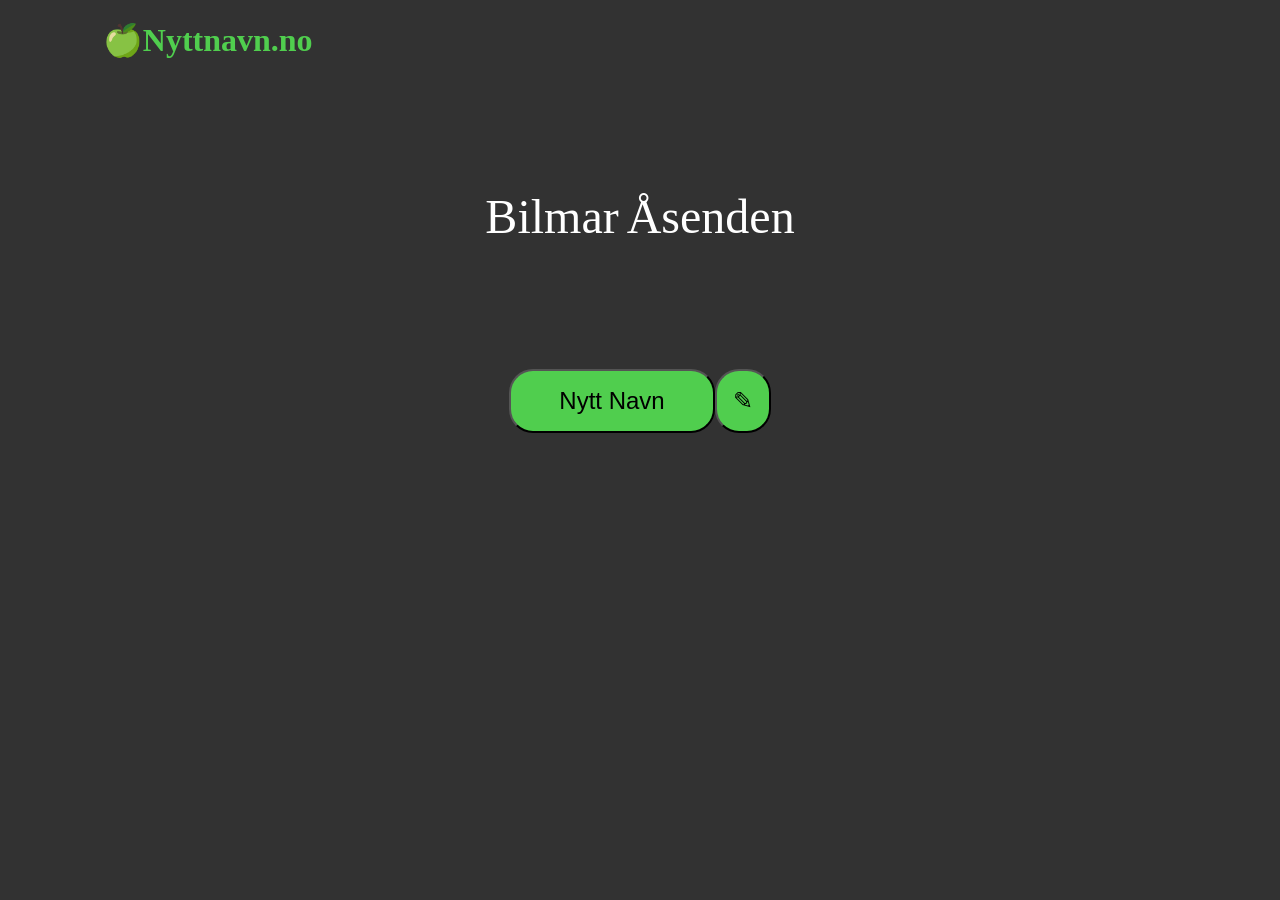
<file: 2/index.html>
<!doctype html>
<html lang="en">
	<head>
		<meta charset="utf-8" />
		<meta name="viewport" content="width=device-width, initial-scale=1" />
		
		<link href="./app/immutable/assets/2.Dzxtv6FV.css" rel="stylesheet">
		<link rel="modulepreload" href="./app/immutable/entry/start.CDCBi79G.js">
		<link rel="modulepreload" href="./app/immutable/chunks/Dj3KPftB.js">
		<link rel="modulepreload" href="./app/immutable/chunks/D9pzcjEZ.js">
		<link rel="modulepreload" href="./app/immutable/chunks/CKQSv1oR.js">
		<link rel="modulepreload" href="./app/immutable/chunks/CLISedP2.js">
		<link rel="modulepreload" href="./app/immutable/chunks/MlDd1uZP.js">
		<link rel="modulepreload" href="./app/immutable/entry/app.BOaJMIR6.js">
		<link rel="modulepreload" href="./app/immutable/chunks/DsnmJJEf.js">
		<link rel="modulepreload" href="./app/immutable/chunks/DjQ39JWw.js">
		<link rel="modulepreload" href="./app/immutable/nodes/0.UhzfFkUa.js">
		<link rel="modulepreload" href="./app/immutable/chunks/B-gMcxKK.js">
		<link rel="modulepreload" href="./app/immutable/nodes/2.DJ03Bj0Z.js"><!--[--><link rel="icon" href="data:image/svg+xml,%3csvg%20xmlns='http://www.w3.org/2000/svg'%20width='107'%20height='128'%20viewBox='0%200%20107%20128'%3e%3ctitle%3esvelte-logo%3c/title%3e%3cpath%20d='M94.157%2022.819c-10.4-14.885-30.94-19.297-45.792-9.835L22.282%2029.608A29.92%2029.92%200%200%200%208.764%2049.65a31.5%2031.5%200%200%200%203.108%2020.231%2030%2030%200%200%200-4.477%2011.183%2031.9%2031.9%200%200%200%205.448%2024.116c10.402%2014.887%2030.942%2019.297%2045.791%209.835l26.083-16.624A29.92%2029.92%200%200%200%2098.235%2078.35a31.53%2031.53%200%200%200-3.105-20.232%2030%2030%200%200%200%204.474-11.182%2031.88%2031.88%200%200%200-5.447-24.116'%20style='fill:%23ff3e00'/%3e%3cpath%20d='M45.817%20106.582a20.72%2020.72%200%200%201-22.237-8.243%2019.17%2019.17%200%200%201-3.277-14.503%2018%2018%200%200%201%20.624-2.435l.49-1.498%201.337.981a33.6%2033.6%200%200%200%2010.203%205.098l.97.294-.09.968a5.85%205.85%200%200%200%201.052%203.878%206.24%206.24%200%200%200%206.695%202.485%205.8%205.8%200%200%200%201.603-.704L69.27%2076.28a5.43%205.43%200%200%200%202.45-3.631%205.8%205.8%200%200%200-.987-4.371%206.24%206.24%200%200%200-6.698-2.487%205.7%205.7%200%200%200-1.6.704l-9.953%206.345a19%2019%200%200%201-5.296%202.326%2020.72%2020.72%200%200%201-22.237-8.243%2019.17%2019.17%200%200%201-3.277-14.502%2017.99%2017.99%200%200%201%208.13-12.052l26.081-16.623a19%2019%200%200%201%205.3-2.329%2020.72%2020.72%200%200%201%2022.237%208.243%2019.17%2019.17%200%200%201%203.277%2014.503%2018%2018%200%200%201-.624%202.435l-.49%201.498-1.337-.98a33.6%2033.6%200%200%200-10.203-5.1l-.97-.294.09-.968a5.86%205.86%200%200%200-1.052-3.878%206.24%206.24%200%200%200-6.696-2.485%205.8%205.8%200%200%200-1.602.704L37.73%2051.72a5.42%205.42%200%200%200-2.449%203.63%205.79%205.79%200%200%200%20.986%204.372%206.24%206.24%200%200%200%206.698%202.486%205.8%205.8%200%200%200%201.602-.704l9.952-6.342a19%2019%200%200%201%205.295-2.328%2020.72%2020.72%200%200%201%2022.237%208.242%2019.17%2019.17%200%200%201%203.277%2014.503%2018%2018%200%200%201-8.13%2012.053l-26.081%2016.622a19%2019%200%200%201-5.3%202.328'%20style='fill:%23fff'/%3e%3c/svg%3e"/><!--]-->
	</head>
	<body data-sveltekit-preload-data="hover">
		<div style="display: contents"><!--[--><!--[--><!----><!----><head><title>Nyttnavn 2.0</title></head> <main class="svelte-7lfn9a"><h1 id="logo" class="svelte-7lfn9a">🍏Nyttnavn.no</h1> <div class="navnevindu svelte-7lfn9a"><div class="navnecontainer svelte-7lfn9a"><!--[--><div class="navn fornavn svelte-7lfn9a"><span>Betty</span></div><!--]--> <!--[--><div class="navn etternavn svelte-7lfn9a"><span>Østre</span></div><!--]--></div></div> <div id="knappediv" class="svelte-7lfn9a"><button id="denstoreknappen" class="svelte-7lfn9a">Nytt Navn</button> <button id="gjemmeknappen" class="svelte-7lfn9a">✎</button></div> <div class="controldiv svelte-7lfn9a" hidden><!--[--><div class="namecontrol personnavn svelte-4pbwbb"><div class="namecontrol-head svelte-4pbwbb">Betty</div> <div class="smallbuttoncontainer svelte-4pbwbb"><!--[!--><!--]--> <!--[--><button class="svelte-4pbwbb">+</button><!--]--> <button class="svelte-4pbwbb">⟳</button> <button class="svelte-4pbwbb">⚿</button></div> <form class="svelte-4pbwbb"><div class="form-element svelte-4pbwbb"><!--[--><span class="svelte-4pbwbb">Kjønnskategorier:</span> <label class="svelte-4pbwbb"><input type="checkbox" name="kjønn" id="m" value="m" checked checked class="svelte-4pbwbb"/>Maskuline</label> <label class="svelte-4pbwbb"><input type="checkbox" name="kjønn" id="f" value="f" checked checked class="svelte-4pbwbb"/>Feminine</label> <label class="svelte-4pbwbb"><input type="checkbox" name="kjønn" id="n" value="n" checked checked class="svelte-4pbwbb"/>Nøytrale</label><!--]--> <!--[!--><!--]--></div> <div class="form-element svelte-4pbwbb"><span class="svelte-4pbwbb">Hvor vanlig?</span> <label class="svelte-4pbwbb"><input type="checkbox" name="frekvens" id="sv" value="sv" checked checked class="svelte-4pbwbb"/>Mange</label> <label class="svelte-4pbwbb"><input type="checkbox" name="frekvens" id="v" value="v" checked checked class="svelte-4pbwbb"/>Noen</label> <label class="svelte-4pbwbb"><input type="checkbox" name="frekvens" id="u" value="u" checked class="svelte-4pbwbb"/>få</label> <label class="svelte-4pbwbb"><input type="checkbox" name="frekvens" id="s" value="s" class="svelte-4pbwbb"/>nesten ingen</label> <label class="svelte-4pbwbb"><input type="checkbox" name="frekvens" id="i" value="i" class="svelte-4pbwbb"/>null</label></div> <div class="form-element svelte-4pbwbb"><label>Start: <input type="text" value=""/></label></div> <div class="form-element svelte-4pbwbb"><label>Slutt: <input type="text" value=""/></label></div></form> <div id="numberdiv" class="svelte-4pbwbb">135</div></div><!--]--> <!--[--><div class="namecontrol etternavn svelte-4pbwbb"><div class="namecontrol-head svelte-4pbwbb">Østre</div> <div class="smallbuttoncontainer svelte-4pbwbb"><!--[!--><!--]--> <!--[--><button class="svelte-4pbwbb">+</button><!--]--> <button class="svelte-4pbwbb">⟳</button> <button class="svelte-4pbwbb">⚿</button></div> <form class="svelte-4pbwbb"><div class="form-element svelte-4pbwbb"><!--[!--><!--]--> <!--[--><span class="svelte-4pbwbb">Klasse:</span> <label class="svelte-4pbwbb"><input type="checkbox" name="klasse" id="gård" value="Gårdsnavn" checked checked class="svelte-4pbwbb"/>Gårdsnavn</label> <label class="svelte-4pbwbb"><input type="checkbox" name="klasse" id="patro" value="Patronym" checked checked class="svelte-4pbwbb"/>Patronym</label> <label class="svelte-4pbwbb"><input type="checkbox" name="klasse" id="annet" value="Annet" checked checked class="svelte-4pbwbb"/>Annet</label><!--]--></div> <div class="form-element svelte-4pbwbb"><span class="svelte-4pbwbb">Hvor vanlig?</span> <label class="svelte-4pbwbb"><input type="checkbox" name="frekvens" id="sv" value="sv" checked checked class="svelte-4pbwbb"/>Mange</label> <label class="svelte-4pbwbb"><input type="checkbox" name="frekvens" id="v" value="v" checked checked class="svelte-4pbwbb"/>Noen</label> <label class="svelte-4pbwbb"><input type="checkbox" name="frekvens" id="u" value="u" checked class="svelte-4pbwbb"/>få</label> <label class="svelte-4pbwbb"><input type="checkbox" name="frekvens" id="s" value="s" class="svelte-4pbwbb"/>nesten ingen</label> <label class="svelte-4pbwbb"><input type="checkbox" name="frekvens" id="i" value="i" class="svelte-4pbwbb"/>null</label></div> <div class="form-element svelte-4pbwbb"><label>Start: <input type="text" value=""/></label></div> <div class="form-element svelte-4pbwbb"><label>Slutt: <input type="text" value=""/></label></div></form> <div id="numberdiv" class="svelte-4pbwbb">90</div></div><!--]--></div></main><!----><!----><!----><!--]--> <!--[!--><!--]--><!--]-->
			<script type="application/json" data-sveltekit-fetched data-url="/2/etternavn.csv">{"status":200,"statusText":"","headers":{},"body":"navn,stavelser,frekvens,klasse,type\r\nXia,Xia,46,Annet,etternavn\r\nXie,Xie,56,Annet,etternavn\r\nXu,Xu,184,Annet,etternavn\r\nXue,Xue,43,Annet,etternavn\r\nYaman,Ya|man,63,Annet,etternavn\r\nYan,Yan,49,Annet,etternavn\r\nYang,Yang,206,Annet,etternavn\r\nYasar,Ya|sar,85,Annet,etternavn\r\nYasin,Ya|sin,148,Annet,etternavn\r\nYassin,Yas|sin,89,Annet,etternavn\r\nYddal,Y|ddal,29,Gårdsnavn,etternavn\r\nYdersbond,Y|ders|bond,21,Gårdsnavn,etternavn\r\nYdse,Yd|se,112,Gårdsnavn,etternavn\r\nYdstebø,Yd|ste|bø,125,Gårdsnavn,etternavn\r\nYdsti,Yd|sti,22,Gårdsnavn,etternavn\r\nYdstie,Yd|sti|e,42,Gårdsnavn,etternavn\r\nYdstines,Yd|sti|nes,17,Gårdsnavn,etternavn\r\nYe,Ye,78,Annet,etternavn\r\nYggeseth,Ygg|e|seth,64,Gårdsnavn,etternavn\r\nYgre,Y|gre,13,Gårdsnavn,etternavn\r\nYildirim,Y|li|di|rim,217,Annet,etternavn\r\nYildiz,Y|il|diz,253,Annet,etternavn\r\nYilmaz,Y|il|maz,246,Annet,etternavn\r\nYksnøy,Yks|nøy,132,Gårdsnavn,etternavn\r\nYli,Y|li,25,Gårdsnavn,etternavn\r\nYlvisaker,Yl|vis|aker,26,Gårdsnavn,etternavn\r\nYlvisåker,Yl|vis|åker,76,Gårdsnavn,etternavn\r\nYndesdal,Ynd|es|dal,71,Gårdsnavn,etternavn\r\nYndestad,Ynd|es|tad,379,Gårdsnavn,etternavn\r\nYnnesdal,Ynn|es|dal,128,Gårdsnavn,etternavn\r\nYohannes,Yo|hann|es,134,Annet,etternavn\r\nYounas,Yo|un|as,65,Annet,etternavn\r\nYoung,Young,172,Annet,etternavn\r\nYounis,You|nis,89,Annet,etternavn\r\nYousaf,You|saf,104,Annet,etternavn\r\nYousef,You|sef,94,Annet,etternavn\r\nYousefi,You|se|fi,75,Annet,etternavn\r\nYousif,You|sif,81,Annet,etternavn\r\nYoussef,Yous|sef,47,Annet,etternavn\r\nYousuf,You|suf,41,Annet,etternavn\r\nYri,Y|ri,214,Gårdsnavn,etternavn\r\nYrke,Yr|ke,62,Gårdsnavn,etternavn\r\nYrkje,Yr|kje,12,Gårdsnavn,etternavn\r\nYrstad,Yr|stad,11,Gårdsnavn,etternavn\r\nYsland,Ys|land,121,Gårdsnavn,etternavn\r\nYssen,Ys|sen,39,Gårdsnavn,etternavn\r\nYstad,Y|stad,99,Gårdsnavn,etternavn\r\nYstanes,Y|stad|nes,100,Gårdsnavn,etternavn\r\nYstebø,Yste|bø,132,Gårdsnavn,etternavn\r\nYstehede,Yste|hed|e,26,Gårdsnavn,etternavn\r\nYstenes,Yste|nes,92,Gårdsnavn,etternavn\r\nYsterud,Yste|rud,11,Gårdsnavn,etternavn\r\nYstgård,Yst|gård,27,Gårdsnavn,etternavn\r\nYstgaard,Yst|gaard,58,Gårdsnavn,etternavn\r\nYstheim,Yst|heim,40,Gårdsnavn,etternavn\r\nYstmark,Yst|mark,64,Gårdsnavn,etternavn\r\nYstnæs,Yst|næs,13,Gårdsnavn,etternavn\r\nYstrøm,Yst|røm,26,Annet,etternavn\r\nYstaas,Yst|aas,47,Gårdsnavn,etternavn\r\nYtre,Y|tre,20,Gårdsnavn,etternavn\r\nYtre-Arne,Y|tre|ar|ne,49,Gårdsnavn,etternavn\r\nYtre-Eide,Y|tre|ei|de,37,Gårdsnavn,etternavn\r\nYtrearne,Y|tre|ar|ne,41,Gårdsnavn,etternavn\r\nYtreberg,Y|tre|berg,74,Gårdsnavn,etternavn\r\nYtrebø,Y|tre|bø,38,Gårdsnavn,etternavn\r\nYtredal,Y|tre|dal,109,Gårdsnavn,etternavn\r\nYtreeide,Y|tre|ei|de,29,Gårdsnavn,etternavn\r\nYtreHauge,Y|tre|hau|ge,46,Gårdsnavn,etternavn\r\nYtrehorn,Y|tre|horn,24,Gårdsnavn,etternavn\r\nYtrehus,Y|tre|hus,106,Gårdsnavn,etternavn\r\nYtreland,Y|tre|land,286,Gårdsnavn,etternavn\r\nYtrelid,Y|tre|lid,35,Gårdsnavn,etternavn\r\nYtrestøl,Y|tre|støl,13,Gårdsnavn,etternavn\r\nYtrestøyl,Y|tre|støyl,43,Gårdsnavn,etternavn\r\nYtrøy,Ytr|øy,103,Gårdsnavn,etternavn\r\nYtteborg,Ytte|borg,32,Gårdsnavn,etternavn\r\nYtterbø,Ytter|bø,77,Gårdsnavn,etternavn\r\nYtterdahl,Ytter|dahl,126,Gårdsnavn,etternavn\r\nYtterdal,Ytter|dal,144,Gårdsnavn,etternavn\r\nYttereng,Ytter|eng,43,Gårdsnavn,etternavn\r\nYttergård,Ytter|gård,67,Gårdsnavn,etternavn\r\nYtterhaug,Ytter|haug,71,Gårdsnavn,etternavn\r\nYtterhus,Ytter|hus,57,Gårdsnavn,etternavn\r\nYtterland,Ytter|land,166,Gårdsnavn,etternavn\r\nYtterli,Ytter|li,70,Gårdsnavn,etternavn\r\nYtterlid,Ytter|lid,14,Gårdsnavn,etternavn\r\nYttersian,Ytter|si|an,51,Gårdsnavn,etternavn\r\nYtterstad,Ytter|stad,238,Gårdsnavn,etternavn\r\nYttervik,Ytter|vik,260,Gårdsnavn,etternavn\r\nYttervoll,Ytter|voll,38,Gårdsnavn,etternavn\r\nYtterøy,Ytter|øy,25,Gårdsnavn,etternavn\r\nYtterås,Ytter|ås,31,Gårdsnavn,etternavn\r\nYttredal,Yttre|dal,31,Gårdsnavn,etternavn\r\nYttreeide,Yttre|ei|de,16,Gårdsnavn,etternavn\r\nYttregaard,Yttre|gaard,11,Gårdsnavn,etternavn\r\nYttrehus,Yttre|hus,27,Gårdsnavn,etternavn\r\nYttri,Ytt|ri,127,Gårdsnavn,etternavn\r\nYu,Yu,144,Annet,etternavn\r\nYuen,Yu|en,43,Annet,etternavn\r\nYussuf,Yus|suf,49,Annet,etternavn\r\nYusuf,Yu|suf,621,Annet,etternavn\r\nYuusuf,Yuu|suf,34,Annet,etternavn\r\nYven,Y|ven,59,Gårdsnavn,etternavn\r\nZacariassen,Za|ca|ri|ass|en,10,Patronym,etternavn\r\nZachariasen,Za|cha|ri|as|en,22,Patronym,etternavn\r\nZachariassen,Za|cha|ri|ass|en,582,Patronym,etternavn\r\nZachrisen,Za|chri|sen,42,Patronym,etternavn\r\nZachrisson,Za|chri|sson,25,Patronym,etternavn\r\nZafar,Za|far,104,Annet,etternavn\r\nZahid,Za|hid,109,Annet,etternavn\r\nZahl,Zahl,369,Annet,etternavn\r\nZaidi,Za|i|di,66,Annet,etternavn\r\nZajac,Za|jac,98,Annet,etternavn\r\nZak,Zak,82,Annet,etternavn\r\nZakariassen,Za|ka|ri|ass|en,399,Patronym,etternavn\r\nZaman,Za|man,131,Annet,etternavn\r\nZamani,Za|man|i,38,Annet,etternavn\r\nZappfe,Za|ppfe,65,Annet,etternavn\r\nZawadzka,Za|wad|zka,19,Annet,etternavn\r\nZawadzki,Za|wad|zki,65,Annet,etternavn\r\nZeiner,Zei|ner,58,Annet,etternavn\r\nZernichow,Zer|ni|chow,61,Annet,etternavn\r\nZetlitz,Zet|litz,40,Annet,etternavn\r\nZetterstrøm,Zett|er|strøm,130,Annet,etternavn\r\nZhalsen,Zhal|sen,41,Patronym,etternavn\r\nZhang,Zhang,432,Annet,etternavn\r\nZhao,Zhano,110,Annet,etternavn\r\nZheng,Zheng,67,Annet,etternavn\r\nZhou,Zhou,106,Annet,etternavn\r\nZhu,Zhu,88,Annet,etternavn\r\nZia,Zia,83,Annet,etternavn\r\nZiegler,Zie|gler,73,Annet,etternavn\r\nZielenska,Zi|el|en|ska,69,Annet,etternavn\r\nZielenski,Zi|el|en|ski,192,Annet,etternavn\r\nZiener,Zi|en|er,69,Annet,etternavn\r\nZimmer,Zimm|er,101,Annet,etternavn\r\nZimmermann,Zimm|er|mann,250,Annet,etternavn\r\nZiolkowska,Zi|ol|kow|ska,20,Annet,etternavn\r\nZiolkowski,Zi|ol|kow|ski,60,Annet,etternavn\r\nZurawska,Zu|raw|ska,13,Annet,etternavn\r\nZurawski,Zu|raw|ski,46,Annet,etternavn\r\nÆrø,æ|rø,30,Gårdsnavn,etternavn\r\nÆsøy,æs|øy,66,Gårdsnavn,etternavn\r\nØberg,ø|berg,172,Gårdsnavn,etternavn\r\nØby,ø|by,93,Gårdsnavn,etternavn\r\nØde,ø|de,23,Gårdsnavn,etternavn\r\nØdeby,ø|de|by,61,Gårdsnavn,etternavn\r\nØdefjeld,ø|de|fjeld,12,Gårdsnavn,etternavn\r\nØdegård,ø|de|gård,4424,Gårdsnavn,etternavn\r\nØdegaard,ø|de|gaard,2420,Gårdsnavn,etternavn\r\nØdegården,ø|de|gård|en,315,Gårdsnavn,etternavn\r\nØdegaarden,ø|de|gaar|den,69,Gårdsnavn,etternavn\r\nØdejord,ø|de|jord,20,Gårdsnavn,etternavn\r\nØdeli,øde|li,19,Gårdsnavn,etternavn\r\nØdelien,ø|de|li|en,50,Gårdsnavn,etternavn\r\nØdemark,ø|de|mark,180,Gårdsnavn,etternavn\r\nØdemotland,ø|de|mot|land,31,Gårdsnavn,etternavn\r\nØderud,ø|de|rud,67,Gårdsnavn,etternavn\r\nØdeskaug,ø|de|skaug,53,Gårdsnavn,etternavn\r\nØdevarp,ø|de|varp,11,Gårdsnavn,etternavn\r\nØdeverp,ø|de|verp,13,Gårdsnavn,etternavn\r\nØdven,ød|ven,68,Gårdsnavn,etternavn\r\nØen,ø|en,764,Gårdsnavn,etternavn\r\nØfeldt,ø|feldt,28,Gårdsnavn,etternavn\r\nØfstbø,øfst|bø,12,Gårdsnavn,etternavn\r\nØfstebø,øf|ste|bø,13,Gårdsnavn,etternavn\r\nØfstedal,øf|ste|dal,27,Gårdsnavn,etternavn\r\nØfsteng,øfst|eng,34,Gårdsnavn,etternavn\r\nØfsthus,øfst|hus,26,Gårdsnavn,etternavn\r\nØfsti,øf|sti,115,Gårdsnavn,etternavn\r\nØfstaas,øf|staas,86,Gårdsnavn,etternavn\r\nØgreid,ø|greid,126,Gårdsnavn,etternavn\r\nØgrey,ø|grey,44,Gårdsnavn,etternavn\r\nØgrim,ø|grim,26,Gårdsnavn,etternavn\r\nØgaard,ø|gaard,174,Gårdsnavn,etternavn\r\nØgård,ø|gård,129,Gårdsnavn,etternavn\r\nØhlen,øh|len,43,Gårdsnavn,etternavn\r\nØhlund,øh|lund,33,Gårdsnavn,etternavn\r\nØhman,øh|man,66,Gårdsnavn,etternavn\r\nØhra,øhr|a,17,Gårdsnavn,etternavn\r\nØhre,øhr|e,65,Gårdsnavn,etternavn\r\nØhren,øhr|en,27,Gårdsnavn,etternavn\r\nØhrn,øhrn,117,Annet,etternavn\r\nØi,øi,55,Gårdsnavn,etternavn\r\nØia,øi|a,72,Gårdsnavn,etternavn\r\nØiahals,øi|a|hals,45,Gårdsnavn,etternavn\r\nØiamo,øi|a|mo,63,Gårdsnavn,etternavn\r\nØian,øi|an,137,Gårdsnavn,etternavn\r\nØiangen,øi|ang|en,33,Gårdsnavn,etternavn\r\nØibakken,øi|bakk|en,23,Gårdsnavn,etternavn\r\nØiberg,øi|berg,19,Gårdsnavn,etternavn\r\nØidna,øid|na,12,Gårdsnavn,etternavn\r\nØidne,øid|ne,18,Gårdsnavn,etternavn\r\nØidvin,øi|dvin,23,Gårdsnavn,etternavn\r\nØie,øi|e,562,Gårdsnavn,etternavn\r\nØiehaug,øi|e|haug,24,Gårdsnavn,etternavn\r\nØien,øi|en,2162,Gårdsnavn,etternavn\r\nØieren,øi|er|en,33,Gårdsnavn,etternavn\r\nØierud,øi|e|rud,11,Gårdsnavn,etternavn\r\nØieset,øi|e|set,11,Gårdsnavn,etternavn\r\nØiestad,øi|e|stad,237,Gårdsnavn,etternavn\r\nØiesvold,øi|es|vold,70,Gårdsnavn,etternavn\r\nØigarden,øi|gar|den,63,Gårdsnavn,etternavn\r\nØigjord,øi|gjord,17,Gårdsnavn,etternavn\r\nØigård,øi|gård,34,Gårdsnavn,etternavn\r\nØihaugen,øi|haug|en,19,Gårdsnavn,etternavn\r\nØijord,øi|jord,64,Gårdsnavn,etternavn\r\nØijordsbakken,øi|jords|bakken,33,Gårdsnavn,etternavn\r\nØimoen,øi|mo|en,31,Gårdsnavn,etternavn\r\nØina,øi|na,26,Gårdsnavn,etternavn\r\nØines,øi|nes,22,Gårdsnavn,etternavn\r\nØino,øi|no,18,Gårdsnavn,etternavn\r\nØiom,øi|om,59,Gårdsnavn,etternavn\r\nØiongen,øi|ong|en,18,Gårdsnavn,etternavn\r\nØiseth,øi|seth,232,Gårdsnavn,etternavn\r\nØisjøfoss,øi|sjø|foss,17,Gårdsnavn,etternavn\r\nØistad,øi|stad,122,Gårdsnavn,etternavn\r\nØistensen,øi|sten|sen,11,Patronym,etternavn\r\nØium,øi|um,14,Gårdsnavn,etternavn\r\nØiumshaugen,øi|ums|haug|en,29,Gårdsnavn,etternavn\r\nØiaas,øi|aas,52,Gårdsnavn,etternavn\r\nØkdal,øk|dal,42,Gårdsnavn,etternavn\r\nØkelsrud,øk|els|rud,14,Gårdsnavn,etternavn\r\nØkern,øk|ern,93,Gårdsnavn,etternavn\r\nØkland,øk|land,1372,Gårdsnavn,etternavn\r\nØksdahl,øks|dahl,14,Gårdsnavn,etternavn\r\nØksdal,øks|dal,37,Gårdsnavn,etternavn\r\nØksenberg,øks|en|berg,40,Gårdsnavn,etternavn\r\nØksendal,øks|en|dal,214,Gårdsnavn,etternavn\r\nØksenholt,øks|en|holt,66,Gårdsnavn,etternavn\r\nØksenvåg,øks|en|våg,81,Gårdsnavn,etternavn\r\nØkseter,øk|set|er,40,Gårdsnavn,etternavn\r\nØksne,øks|ne,59,Gårdsnavn,etternavn\r\nØksnes,øks|nes,464,Gårdsnavn,etternavn\r\nØksnevad,øks|ne|vad,162,Gårdsnavn,etternavn\r\nØkstad,øk|stad,54,Gårdsnavn,etternavn\r\nØkter,øk|ter,21,Gårdsnavn,etternavn\r\nØktner,økt|ner,23,Gårdsnavn,etternavn\r\nØlander,øl|and|er,37,Annet,etternavn\r\nØlberg,øl|berg,215,Gårdsnavn,etternavn\r\nØlfarnes,øl|far|nes,19,Gårdsnavn,etternavn\r\nØlmheim,ølm|heim,207,Gårdsnavn,etternavn\r\nØlnes,øl|nes,148,Gårdsnavn,etternavn\r\nØlness,øl|ness,17,Gårdsnavn,etternavn\r\nØlstad,øl|stad,112,Gårdsnavn,etternavn\r\nØlstadløkken,øl|stad|løkken,24,Gårdsnavn,etternavn\r\nØlstøren,øl|stør|en,64,Gårdsnavn,etternavn\r\nØlstørn,øl|stør|n,60,Gårdsnavn,etternavn\r\nØpsen,øp|sen,21,Gårdsnavn,etternavn\r\nØpstad,øp|stad,82,Gårdsnavn,etternavn\r\nØpstebø,øp|ste|bø,14,Gårdsnavn,etternavn\r\nØra,øra,44,Gårdsnavn,etternavn\r\nØrbech,ør|bech,27,Gårdsnavn,etternavn\r\nØrbeck,ør|beck,215,Gårdsnavn,etternavn\r\nØrbek,ør|bek,12,Gårdsnavn,etternavn\r\nØrbekk,ør|bekk,39,Gårdsnavn,etternavn\r\nØrbog,ør|bog,64,Gårdsnavn,etternavn\r\nØrbæk,ør|bæk,101,Gårdsnavn,etternavn\r\nØrdal,ør|dal,34,Gårdsnavn,etternavn\r\nØrebeck,øre|beck,27,Gårdsnavn,etternavn\r\nØren,ør|en,711,Gårdsnavn,etternavn\r\nØrgersen,ør|ger|sen,26,Patronym,etternavn\r\nØritsland,ør|its|land,71,Gårdsnavn,etternavn\r\nØrjansen,ør|jan|sen,194,Patronym,etternavn\r\nØrjasæter,ør|ja|sæ|ter,126,Gårdsnavn,etternavn\r\nØrjavik,ør|ja|vik,56,Gårdsnavn,etternavn\r\nØrka,ørk|a,37,Gårdsnavn,etternavn\r\nØrken,ørk|en,10,Gårdsnavn,etternavn\r\nØrland,ør|land,97,Gårdsnavn,etternavn\r\nØrmen,ørm|en,204,Gårdsnavn,etternavn\r\nØrn,ørn,65,Annet,etternavn\r\nØrndahl,ørn|dahl,16,Gårdsnavn,etternavn\r\nØrndal,ørn|dal,15,Gårdsnavn,etternavn\r\nØrnebakk,ør|ne|bakk,26,Gårdsnavn,etternavn\r\nØrnehaug,ør|ne|haug,41,Gårdsnavn,etternavn\r\nØrnes,ør|nes,155,Gårdsnavn,etternavn\r\nØrnevik,ør|ne|vik,28,Gårdsnavn,etternavn\r\nØrnhaug,ørn|haug,27,Gårdsnavn,etternavn\r\nØrnholt,ørn|holt,29,Gårdsnavn,etternavn\r\nØrnsrud,ørns|rud,25,Gårdsnavn,etternavn\r\nØrpen,ør|pen,65,Gårdsnavn,etternavn\r\nØrpetvedt,ør|pe|tvedt,16,Gårdsnavn,etternavn\r\nØrpetveit,ør|pe|tveit,15,Gårdsnavn,etternavn\r\nØrsahl,ør|sahl,13,Gårdsnavn,etternavn\r\nØrsal,ør|sal,61,Gårdsnavn,etternavn\r\nØrseng,ørs|eng,76,Gårdsnavn,etternavn\r\nØrsjødal,ør|sjø|dal,33,Gårdsnavn,etternavn\r\nØrsland,ørs|land,59,Gårdsnavn,etternavn\r\nØrsleie,ørs|leie,28,Gårdsnavn,etternavn\r\nØrslien,ørs|lien,54,Gårdsnavn,etternavn\r\nØrsnes,ørs|nes,54,Gårdsnavn,etternavn\r\nØrstad,ør|stad,68,Gårdsnavn,etternavn\r\nØrstavik,ør|sta|vik,187,Gårdsnavn,etternavn\r\nØrstenvik,ør|sten|vik,32,Gårdsnavn,etternavn\r\nØrud,ø|rud,17,Gårdsnavn,etternavn\r\nØrum,ø|rum,47,Annet,etternavn\r\nØrvik,ør|vik,82,Gårdsnavn,etternavn\r\nØraas,ør|aas,13,Gårdsnavn,etternavn\r\nØseth,ø|seth,46,Gårdsnavn,etternavn\r\nØsleby,øsle|by,16,Gårdsnavn,etternavn\r\nØslebye,øsle|bye,16,Gårdsnavn,etternavn\r\nØslebø,øsle|bø,32,Gårdsnavn,etternavn\r\nØsmundset,øs|mund|set,12,Gårdsnavn,etternavn\r\nØstad,ø|stad,47,Gårdsnavn,etternavn\r\nØstbakk,øst|bakk,20,Gårdsnavn,etternavn\r\nØstbakken,øst|bakk|en,23,Gårdsnavn,etternavn\r\nØstberg,øst|berg,353,Gårdsnavn,etternavn\r\nØstborg,øst|borg,165,Gårdsnavn,etternavn\r\nØstbu,øst|bu,40,Gårdsnavn,etternavn\r\nØstby,øst|by,1985,Gårdsnavn,etternavn\r\nØstbye,øst|bye,507,Gårdsnavn,etternavn\r\nØstbyhaug,øst|by|haug,49,Gårdsnavn,etternavn\r\nØstbø,øst|bø,484,Gårdsnavn,etternavn\r\nØstbøl,øst|bøl,13,Gårdsnavn,etternavn\r\nØstbøll,øst|bøll,41,Gårdsnavn,etternavn\r\nØstdahl,øst|dahl,72,Gårdsnavn,etternavn\r\nØstebrød,øs|te|brød,100,Gårdsnavn,etternavn\r\nØstebrøt,øs|te|brøt,29,Gårdsnavn,etternavn\r\nØsteby,øs|te|by,84,Gårdsnavn,etternavn\r\nØstebø,øs|te|bø,461,Gårdsnavn,etternavn\r\nØstebøvik,øs|te|bø|vik,137,Gårdsnavn,etternavn\r\nØstefjells,øst|e|fjells,41,Gårdsnavn,etternavn\r\nØsten,øs|ten,49,Gårdsnavn,etternavn\r\nØstenby,øs|ten|by,72,Gårdsnavn,etternavn\r\nØstenengen,øs|ten|eng|en,43,Gårdsnavn,etternavn\r\nØstenfor,øst|en|for,24,Gårdsnavn,etternavn\r\nØsteng,øst|eng,84,Gårdsnavn,etternavn\r\nØstengen,øst|eng|en,110,Gårdsnavn,etternavn\r\nØstenheden,øst|en|hed|en,26,Gårdsnavn,etternavn\r\nØstenrød,øst|en|rød,14,Gårdsnavn,etternavn\r\nØstensen,øst|en|sen,940,Patronym,etternavn\r\nØstensjø,øst|en|sjø,76,Gårdsnavn,etternavn\r\nØstenstad,øst|en|stad,207,Gårdsnavn,etternavn\r\nØstensvig,øst|en|svig,96,Gårdsnavn,etternavn\r\nØstensvik,øst|en|svik,52,Gårdsnavn,etternavn\r\nØstenå,øs|te|nå,33,Gårdsnavn,etternavn\r\nØster,øs|ter,39,Annet,etternavn\r\nØsterberg,øs|ter|berg,136,Annet,etternavn\r\nØsterby,øs|ter|by,28,Annet,etternavn\r\nØsterbø,øs|ter|bø,305,Gårdsnavn,etternavn\r\nØsterbøe,øs|ter|bøe,11,Gårdsnavn,etternavn\r\nØsterdahl,øs|ter|dahl,30,Gårdsnavn,etternavn\r\nØsterdal,øs|ter|dal,64,Gårdsnavn,etternavn\r\nØstereng,øs|ter|erng,121,Gårdsnavn,etternavn\r\nØstergren,øs|ter|gren,36,Annet,etternavn\r\nØstergård,øs|ter|gård,13,Annet,etternavn\r\nØstergaard,øs|ter|gaard,89,Annet,etternavn\r\nØsterhagen,øs|ter|ha|gen,116,Gårdsnavn,etternavn\r\nØsterhaug,øs|ter|haug,93,Gårdsnavn,etternavn\r\nØsterholt,øs|ter|holt,72,Gårdsnavn,etternavn\r\nØsterhus,øs|ter|hus,484,Gårdsnavn,etternavn\r\nØsterkløft,øs|ter|kløft,15,Gårdsnavn,etternavn\r\nØsterli,øs|ter|li,44,Gårdsnavn,etternavn\r\nØsterlid,øs|ter|lid,12,Gårdsnavn,etternavn\r\nØsterlie,øs|ter|lie,92,Gårdsnavn,etternavn\r\nØstern,øs|tern,147,Gårdsnavn,etternavn\r\nØsterud,øs|te|rud,248,Gårdsnavn,etternavn\r\nØstervold,øs|ter|vold,191,Gårdsnavn,etternavn\r\nØsterås,øs|ter|ås,303,Gårdsnavn,etternavn\r\nØsteraas,øs|ter|aas,86,Gårdsnavn,etternavn\r\nØstevik,øs|te|vik,141,Gårdsnavn,etternavn\r\nØstevold,øs|te|vold,63,Gårdsnavn,etternavn\r\nØstgulen,øst|gul|en,43,Gårdsnavn,etternavn\r\nØstgård,øst|gård,592,Gårdsnavn,etternavn\r\nØstgaard,øst|gaard,286,Gårdsnavn,etternavn\r\nØstgårdsgjelten,øst|gårds|gjelt|en,19,Gårdsnavn,etternavn\r\nØsthagen,øst|ha|gen,185,Gårdsnavn,etternavn\r\nØsthassel,øst|hass|el,42,Gårdsnavn,etternavn\r\nØsthaug,øst|haug,54,Gårdsnavn,etternavn\r\nØstheim,øst|heim,81,Gårdsnavn,etternavn\r\nØsthus,øst|hus,441,Gårdsnavn,etternavn\r\nØstigård,øst|i|gård,100,Gårdsnavn,etternavn\r\nØstigaard,øst|i|gaard,21,Gårdsnavn,etternavn\r\nØstingsen,Øst|ing|sen,26,Patronym,etternavn\r\nØstland,øst|land,49,Gårdsnavn,etternavn\r\nØstli,øst|li,662,Gårdsnavn,etternavn\r\nØstlid,øst|lid,68,Gårdsnavn,etternavn\r\nØstlie,øst|lie,385,Gårdsnavn,etternavn\r\nØstlien,øst|li|en,40,Gårdsnavn,etternavn\r\nØstling,øst|ling,32,Annet,etternavn\r\nØstlund,øst|lund,222,Annet,etternavn\r\nØstlyng,Øst|lyng,37,Gårdsnavn,etternavn\r\nØstlyngen,Øst|lyng|en,91,Gårdsnavn,etternavn\r\nØstman,øst|man,39,Annet,etternavn\r\nØstmann,øst|mann,24,Annet,etternavn\r\nØstmark,øst|mark,74,Gårdsnavn,etternavn\r\nØstmo,øst|mo,336,Gårdsnavn,etternavn\r\nØstmoe,øst|moe,161,Gårdsnavn,etternavn\r\nØstmoen,øst|mo|en,124,Gårdsnavn,etternavn\r\nØstnes,Øst|nes,111,Gårdsnavn,etternavn\r\nØstnor,øst|nor,78,Gårdsnavn,etternavn\r\nØstre,øst|e,42,Gårdsnavn,etternavn\r\nØstreim,øst|reim,59,Gårdsnavn,etternavn\r\nØstrem,øst|rem,943,Gårdsnavn,etternavn\r\nØstreng,øst|reng,233,Gårdsnavn,etternavn\r\nØstring,øst|ring,37,Annet,etternavn\r\nØstro,øst|ro,46,Gårdsnavn,etternavn\r\nØstrådt,øst|rådt,12,Gårdsnavn,etternavn\r\nØstråt,øst|råt,23,Gårdsnavn,etternavn\r\nØstraat,øst|raat,114,Gårdsnavn,etternavn\r\nØstrått,øst|rått,36,Gårdsnavn,etternavn\r\nØsttveit,øst|tveit,49,Gårdsnavn,etternavn\r\nØstvand,øst|vand,32,Gårdsnavn,etternavn\r\nØstvang,øst|vang,203,Gårdsnavn,etternavn\r\nØstvann,øst|vann,13,Gårdsnavn,etternavn\r\nØstvedt,øst|vedt,40,Gårdsnavn,etternavn\r\nØstvig,øst|vig,13,Gårdsnavn,etternavn\r\nØstvik,øst|vik,356,Gårdsnavn,etternavn\r\nØstvold,øst|vold,503,Gårdsnavn,etternavn\r\nØstvoll,øst|voll,32,Gårdsnavn,etternavn\r\nØstvåg,øst|våg,26,Gårdsnavn,etternavn\r\nØvensen,Øv|en|sen,53,Patronym,etternavn\r\nØverbekk,Øv|er|bekk,26,Gårdsnavn,etternavn\r\nØverberg,Øv|er|berg,38,Gårdsnavn,etternavn\r\nØverby,,991,Gårdsnavn,etternavn\r\nØverbye,,108,Gårdsnavn,etternavn\r\nØverbø,,293,Gårdsnavn,etternavn\r\nØverdahl,,14,Gårdsnavn,etternavn\r\nØverdal,,114,Gårdsnavn,etternavn\r\nØveren,,29,Gårdsnavn,etternavn\r\nØvereng,,266,Gårdsnavn,etternavn\r\nØverengen,,24,Gårdsnavn,etternavn\r\nØvergård,,580,Gårdsnavn,etternavn\r\nØvergaard,,298,Gårdsnavn,etternavn\r\nØverhaug,,30,Gårdsnavn,etternavn\r\nØverhaugen,,16,Gårdsnavn,etternavn\r\nØverjord,,16,Gårdsnavn,etternavn\r\nØverjordet,,88,Gårdsnavn,etternavn\r\nØverkil,,74,Gårdsnavn,etternavn\r\nØverland,,1543,Gårdsnavn,etternavn\r\nØverleir,,37,Gårdsnavn,etternavn\r\nØverli,,593,Gårdsnavn,etternavn\r\nØverlia,,13,Gårdsnavn,etternavn\r\nØverlid,,12,Gårdsnavn,etternavn\r\nØverlie,,88,Gårdsnavn,etternavn\r\nØverlien,,73,Gårdsnavn,etternavn\r\nØverlier,,75,Gårdsnavn,etternavn\r\nØvermo,,74,Gårdsnavn,etternavn\r\nØvern,,25,Gårdsnavn,etternavn\r\nØvernes,,77,Gårdsnavn,etternavn\r\nØverseth,,36,Gårdsnavn,etternavn\r\nØversjøen,,61,Gårdsnavn,etternavn\r\nØversveen,,191,Gårdsnavn,etternavn\r\nØvervold,,25,Gårdsnavn,etternavn\r\nØvervoll,,68,Gårdsnavn,etternavn\r\nØverås,,603,Gårdsnavn,etternavn\r\nØveraas,,131,Gårdsnavn,etternavn\r\nØveråsen,,40,Gårdsnavn,etternavn\r\nØveraasen,,55,Gårdsnavn,etternavn\r\nØvestad,,111,Gårdsnavn,etternavn\r\nØvland,,194,Gårdsnavn,etternavn\r\nØvre,,158,Gårdsnavn,etternavn\r\nØvreberg,,67,Gårdsnavn,etternavn\r\nØvrebotn,,12,Gårdsnavn,etternavn\r\nØvrebotten,,126,Gårdsnavn,etternavn\r\nØvrebust,,63,Gårdsnavn,etternavn\r\nØvrebø,,1149,Gårdsnavn,etternavn\r\nØvrebøe,,27,Gårdsnavn,etternavn\r\nØvredal,,49,Gårdsnavn,etternavn\r\nØvreeide,,109,Gårdsnavn,etternavn\r\nØvreEide,,10,Gårdsnavn,etternavn\r\nØvregard,,31,Gårdsnavn,etternavn\r\nØvregård,,131,Gårdsnavn,etternavn\r\nØvregaard,,68,Gårdsnavn,etternavn\r\nØvrehus,,141,Gårdsnavn,etternavn\r\nØvrelid,,265,Gårdsnavn,etternavn\r\nØvreseth,,76,Gårdsnavn,etternavn\r\nØvretun,,31,Gårdsnavn,etternavn\r\nØvretvedt,,24,Gårdsnavn,etternavn\r\nØvretveit,,347,Gårdsnavn,etternavn\r\nØvrevik,,199,Gårdsnavn,etternavn\r\nØvrevold,,18,Gårdsnavn,etternavn\r\nØvrevoll,,60,Gårdsnavn,etternavn\r\nØvreås,,106,Gårdsnavn,etternavn\r\nØvringmo,,28,Gårdsnavn,etternavn\r\nØvrum,,197,Gårdsnavn,etternavn\r\nØvstebø,,248,Gårdsnavn,etternavn\r\nØvstedal,,242,Gårdsnavn,etternavn\r\nØvstegård,,108,Gårdsnavn,etternavn\r\nØvstegaard,,15,Gårdsnavn,etternavn\r\nØvstehage,,33,Gårdsnavn,etternavn\r\nØvsteland,,28,Gårdsnavn,etternavn\r\nØvsteng,,17,Gårdsnavn,etternavn\r\nØvsterud,,19,Gårdsnavn,etternavn\r\nØvstetun,,165,Gårdsnavn,etternavn\r\nØvsthus,,256,Gårdsnavn,etternavn\r\nØwre,,305,Gårdsnavn,etternavn\r\nØxnes,,11,Gårdsnavn,etternavn\r\nØxnevad,,132,Gårdsnavn,etternavn\r\nØxseth,,59,Gårdsnavn,etternavn\r\nØya,,131,Gårdsnavn,etternavn\r\nØyahals,,33,Gårdsnavn,etternavn\r\nØyan,,274,Gårdsnavn,etternavn\r\nØyane,,33,Gårdsnavn,etternavn\r\nØyangen,,89,Gårdsnavn,etternavn\r\nØyarhamn,,18,Gårdsnavn,etternavn\r\nØyasæter,,45,Gårdsnavn,etternavn\r\nØybakken,,71,Gårdsnavn,etternavn\r\nØyberg,,67,Gårdsnavn,etternavn\r\nØydegard,,23,Gårdsnavn,etternavn\r\nØydna,,76,Gårdsnavn,etternavn\r\nØydne,,24,Gårdsnavn,etternavn\r\nØydvin,,112,Gårdsnavn,etternavn\r\nØye,,1017,Gårdsnavn,etternavn\r\nØyeflaten,,36,Gårdsnavn,etternavn\r\nØyehaug,,81,Gårdsnavn,etternavn\r\nØyen,,1366,Gårdsnavn,etternavn\r\nØyerhamn,,29,Gårdsnavn,etternavn\r\nØyerhavn,,10,Gårdsnavn,etternavn\r\nØyestad,,10,Gårdsnavn,etternavn\r\nØygard,,462,Gårdsnavn,etternavn\r\nØygarden,,803,Gårdsnavn,etternavn\r\nØygård,,35,Gårdsnavn,etternavn\r\nØyhaugen,,34,Gårdsnavn,etternavn\r\nØyhovden,,24,Gårdsnavn,etternavn\r\nØyhus,,103,Gårdsnavn,etternavn\r\nØyjord,,65,Gårdsnavn,etternavn\r\nØyjordet,,39,Gårdsnavn,etternavn\r\nØyjordsbakken,,66,Gårdsnavn,etternavn\r\nØymo,,38,Gårdsnavn,etternavn\r\nØymoen,,38,Gårdsnavn,etternavn\r\nØyna,,59,Gårdsnavn,etternavn\r\nØynebråten,,64,Gårdsnavn,etternavn\r\nØynes,,210,Gårdsnavn,etternavn\r\nØyo,,25,Gårdsnavn,etternavn\r\nØyra,,42,Gårdsnavn,etternavn\r\nØyre,,188,Gårdsnavn,etternavn\r\nØyrehagen,,25,Gårdsnavn,etternavn\r\nØyri,,87,Gårdsnavn,etternavn\r\nØyrås,,47,Gårdsnavn,etternavn\r\nØyslebø,,62,Gårdsnavn,etternavn\r\nØystad,,16,Gårdsnavn,etternavn\r\nØystese,,113,Gårdsnavn,etternavn\r\nØysæd,,62,Gårdsnavn,etternavn\r\nØyulvstad,,57,Gårdsnavn,etternavn\r\nØyum,,85,Gårdsnavn,etternavn\r\nØyås,,85,Gårdsnavn,etternavn\r\nØyaas,,31,Gårdsnavn,etternavn\r\nØzbal,,67,Annet,etternavn\r\nØzdemir,,103,Annet,etternavn\r\nØzkurt,,79,Annet,etternavn\r\nØztyrk,,73,Annet,etternavn\r\nÅberg,,118,Gårdsnavn,etternavn\r\nÅberge,,30,Gårdsnavn,etternavn\r\nÅboen,,16,Gårdsnavn,etternavn\r\nÅbrekk,,10,Gårdsnavn,etternavn\r\nÅby,,37,Gårdsnavn,etternavn\r\nÅbø,,90,Gårdsnavn,etternavn\r\nÅdahl,,18,Gårdsnavn,etternavn\r\nÅdalen,,70,Gårdsnavn,etternavn\r\nÅdna,,11,Gårdsnavn,etternavn\r\nÅdnesen,,22,Gårdsnavn,etternavn\r\nÅdnevik,,12,Gårdsnavn,etternavn\r\nÅdnøy,,35,Gårdsnavn,etternavn\r\nÅeng,,16,Gårdsnavn,etternavn\r\nÅfløy,,23,Gårdsnavn,etternavn\r\nÅgedal,,156,Gårdsnavn,etternavn\r\nÅgesen,,91,Gårdsnavn,etternavn\r\nÅgnes,,43,Gårdsnavn,etternavn\r\nÅgren,,101,Gårdsnavn,etternavn\r\nÅgård,,17,Gårdsnavn,etternavn\r\nÅhjem,,23,Gårdsnavn,etternavn\r\nÅkenes,,16,Gårdsnavn,etternavn\r\nÅker,,33,Gårdsnavn,etternavn\r\nÅkerholm,,26,Gårdsnavn,etternavn\r\nÅkerholt,,11,Gårdsnavn,etternavn\r\nÅkerlund,,51,Gårdsnavn,etternavn\r\nÅkerman,,47,Gårdsnavn,etternavn\r\nÅkernes,,37,Gårdsnavn,etternavn\r\nÅkervik,,22,Gårdsnavn,etternavn\r\nÅkerøy,,63,Gårdsnavn,etternavn\r\nÅknes,,10,Gårdsnavn,etternavn\r\nÅkra,,64,Gårdsnavn,etternavn\r\nÅkre,,252,Gårdsnavn,etternavn\r\nÅkvik,,100,Gårdsnavn,etternavn\r\nÅkvåg,,13,Gårdsnavn,etternavn\r\nÅland,,74,Gårdsnavn,etternavn\r\nÅlberg,,19,Gårdsnavn,etternavn\r\nÅlbu,,11,Gårdsnavn,etternavn\r\nÅle,,12,Gårdsnavn,etternavn\r\nÅlgård,,60,Gårdsnavn,etternavn\r\nÅlhus,,21,Gårdsnavn,etternavn\r\nÅlien,,37,Gårdsnavn,etternavn\r\nÅlmo,,14,Gårdsnavn,etternavn\r\nÅlvik,,12,Gårdsnavn,etternavn\r\nÅm,,54,Gårdsnavn,etternavn\r\nÅmbakk,,35,Gårdsnavn,etternavn\r\nÅmdal,,42,Gårdsnavn,etternavn\r\nÅmelfot,,40,Gårdsnavn,etternavn\r\nÅmland,,25,Gårdsnavn,etternavn\r\nÅmli,,39,Gårdsnavn,etternavn\r\nÅmlid,,63,Gårdsnavn,etternavn\r\nÅmo,,42,Gårdsnavn,etternavn\r\nÅmodt,,222,Gårdsnavn,etternavn\r\nÅmot,,177,Gårdsnavn,etternavn\r\nÅmås,,74,Gårdsnavn,etternavn\r\nÅndahl,,17,Gårdsnavn,etternavn\r\nÅndal,,80,Gårdsnavn,etternavn\r\nÅnderå,,52,Gårdsnavn,etternavn\r\nÅnensen,,258,Patronym,etternavn\r\nÅnerud,,82,Gårdsnavn,etternavn\r\nÅnes,,79,Gårdsnavn,etternavn\r\nÅnesen,,54,Patronym,etternavn\r\nÅnesland,,50,Gårdsnavn,etternavn\r\nÅnestad,,233,Gårdsnavn,etternavn\r\nÅnnerud,,14,Gårdsnavn,etternavn\r\nÅnnestad,,15,Gårdsnavn,etternavn\r\nÅnonli,,59,Gårdsnavn,etternavn\r\nÅnonsen,,113,Patronym,etternavn\r\nÅnstad,,23,Gårdsnavn,etternavn\r\nÅrberg,,12,Gårdsnavn,etternavn\r\nÅrbu,,10,Gårdsnavn,etternavn\r\nÅrbø,,12,Gårdsnavn,etternavn\r\nÅrdahl,,11,Gårdsnavn,etternavn\r\nÅrdal,,437,Gårdsnavn,etternavn\r\nÅrdalen,,21,Gårdsnavn,etternavn\r\nÅrdalsbakke,,18,Gårdsnavn,etternavn\r\nÅrebrot,,29,Gårdsnavn,etternavn\r\nÅrekol,,27,Gårdsnavn,etternavn\r\nÅreskjold,,106,Gårdsnavn,etternavn\r\nÅrestrup,,13,Annet,etternavn\r\nÅrethun,,20,Gårdsnavn,etternavn\r\nÅrhaug,,10,Gårdsnavn,etternavn\r\nÅrhus,,95,Gårdsnavn,etternavn\r\nÅrland,,39,Gårdsnavn,etternavn\r\nÅrli,,21,Gårdsnavn,etternavn\r\nÅrlid,,20,Gårdsnavn,etternavn\r\nÅrmo,,38,Gårdsnavn,etternavn\r\nÅrnes,,269,Gårdsnavn,etternavn\r\nÅrre,,31,Gårdsnavn,etternavn\r\nÅrreberg,,14,Gårdsnavn,etternavn\r\nÅrrestad,,73,Gårdsnavn,etternavn\r\nÅrsand,,18,Gårdsnavn,etternavn\r\nÅrsbog,,54,Gårdsnavn,etternavn\r\nÅrset,,39,Gårdsnavn,etternavn\r\nÅrseth,,274,Gårdsnavn,etternavn\r\nÅrsheim,,44,Gårdsnavn,etternavn\r\nÅrskaug,,47,Gårdsnavn,etternavn\r\nÅrskog,,56,Gårdsnavn,etternavn\r\nÅrsland,,116,Gårdsnavn,etternavn\r\nÅrsnes,,36,Gårdsnavn,etternavn\r\nÅrstad,,151,Gårdsnavn,etternavn\r\nÅrstein,,26,Gårdsnavn,etternavn\r\nÅrsund,,16,Gårdsnavn,etternavn\r\nÅrsvold,,52,Gårdsnavn,etternavn\r\nÅrsvoll,,45,Gårdsnavn,etternavn\r\nÅrthun,,124,Gårdsnavn,etternavn\r\nÅrtun,,29,Gårdsnavn,etternavn\r\nÅrum,,12,Gårdsnavn,etternavn\r\nÅrvik,,292,Gårdsnavn,etternavn\r\nÅrvold,,19,Gårdsnavn,etternavn\r\nÅrvoll,,23,Gårdsnavn,etternavn\r\nÅrvåg,,17,Gårdsnavn,etternavn\r\nÅrøe,,17,Gårdsnavn,etternavn\r\nÅrøen,,54,Gårdsnavn,etternavn\r\nÅrøy,,33,Gårdsnavn,etternavn\r\nÅs,,279,Gårdsnavn,etternavn\r\nÅsan,,36,Gårdsnavn,etternavn\r\nÅsarmoen,,22,Gårdsnavn,etternavn\r\nÅsbakk,,77,Gårdsnavn,etternavn\r\nÅsberg,,106,Gårdsnavn,etternavn\r\nÅsbø,,125,Gårdsnavn,etternavn\r\nÅse,,163,Gårdsnavn,etternavn\r\nÅsebø,,220,Gårdsnavn,etternavn\r\nÅsegg,,42,Gårdsnavn,etternavn\r\nÅsen,,645,Gårdsnavn,etternavn\r\nÅseng,,58,Gårdsnavn,etternavn\r\nÅsengen,,29,Gårdsnavn,etternavn\r\nÅsenhus,,25,Gårdsnavn,etternavn\r\nÅser,,10,Gårdsnavn,etternavn\r\nÅserud,,72,Gårdsnavn,etternavn\r\nÅserød,,76,Gårdsnavn,etternavn\r\nÅseth,,26,Gårdsnavn,etternavn\r\nÅsgard,,50,Gårdsnavn,etternavn\r\nÅsgård,,120,Gårdsnavn,etternavn\r\nÅsgrav,,10,Gårdsnavn,etternavn\r\nÅshamar,,30,Gårdsnavn,etternavn\r\nÅshammer,,38,Gårdsnavn,etternavn\r\nÅsheim,,964,Gårdsnavn,etternavn\r\nÅsjord,,32,Gårdsnavn,etternavn\r\nÅsland,,352,Gårdsnavn,etternavn\r\nÅsli,,134,Gårdsnavn,etternavn\r\nÅslid,,21,Gårdsnavn,etternavn\r\nÅslie,,50,Gårdsnavn,etternavn\r\nÅslund,,86,Gårdsnavn,etternavn\r\nÅsly,,76,Gårdsnavn,etternavn\r\nÅsmo,,49,Gårdsnavn,etternavn\r\nÅsmul,,119,Gårdsnavn,etternavn\r\nÅsmundsen,,26,Patronym,etternavn\r\nÅsmundstad,,11,Gårdsnavn,etternavn\r\nÅsnes,,165,Gårdsnavn,etternavn\r\nÅsrud,,32,Gårdsnavn,etternavn\r\nÅssveen,,36,Gårdsnavn,etternavn\r\nÅstebøl,,16,Gårdsnavn,etternavn\r\nÅstorp,,19,Gårdsnavn,etternavn\r\nÅstrøm,,127,Gårdsnavn,etternavn\r\nÅstvedt,,16,Gårdsnavn,etternavn\r\nÅstveit,,44,Gårdsnavn,etternavn\r\nÅsulfsen,,16,Patronym,etternavn\r\nÅsum,,23,Gårdsnavn,etternavn\r\nÅsvang,,118,Gårdsnavn,etternavn\r\nÅsvestad,,41,Gårdsnavn,etternavn\r\nÅsvik,,40,Gårdsnavn,etternavn\r\nÅsvold,,38,Gårdsnavn,etternavn\r\nÅsvoll,,28,Gårdsnavn,etternavn\r\nÅteigen,,67,Gårdsnavn,etternavn\r\nÅvik,,37,Gårdsnavn,etternavn\r\nÅvitsland,,64,Gårdsnavn,etternavn\r\nÅbyholm,,41,Gårdsnavn,etternavn\r\nÅdland,,329,Gårdsnavn,etternavn\r\nÅdlandsvik,,139,Gårdsnavn,etternavn\r\nÅdnanes,,178,Gårdsnavn,etternavn\r\nÅdnebergli,,26,Gårdsnavn,etternavn\r\nÅdneram,,42,Gårdsnavn,etternavn\r\nÅgotnes,,208,Gårdsnavn,etternavn\r\nÅhlander,,30,Annet,etternavn\r\nÅkesson,,96,Patronym,etternavn\r\nÅldstedt,,58,Annet,etternavn\r\nÅman,,28,Annet,etternavn\r\nÅkenes,,15,Gårdsnavn,etternavn\r\nÅlerød,,10,Gårdsnavn,etternavn\r\nÅleskjær,,21,Gårdsnavn,etternavn\r\nÅlykkja,,13,Gårdsnavn,etternavn\r\nÅmellem,,30,Gårdsnavn,etternavn\r\nÅmillom,,10,Gårdsnavn,etternavn\r\nÅnetsen,,31,Gårdsnavn,etternavn\r\nÅnneland,,55,Gårdsnavn,etternavn\r\nÅnsløkken,,47,Gårdsnavn,etternavn\r\nÅrbogen,,96,Gårdsnavn,etternavn\r\nÅrmot,,47,Gårdsnavn,etternavn\r\nÅrevik,,19,Gårdsnavn,etternavn\r\nÅrikstad,,31,Gårdsnavn,etternavn\r\nÅrsandøy,,59,Gårdsnavn,etternavn\r\nÅselid,,12,Gårdsnavn,etternavn\r\nÅsenden,,24,Gårdsnavn,etternavn\r\nÅshagen,,16,Gårdsnavn,etternavn\r\nÅstrand,,44,Gårdsnavn,etternavn\r\nÅtland,,86,Gårdsnavn,etternavn\r\nÅvangen,,20,Gårdsnavn,etternavn\r\nÅvedal,,28,Gårdsnavn,etternavn\r\nÅvendal,,12,Gårdsnavn,etternavn"}</script>
			<script type="application/json" data-sveltekit-fetched data-url="/2/personnavn.csv">{"status":200,"statusText":"","headers":{},"body":"navn,kjønn,frekvens,stavelser,antall_stavelser,type\r\nAaron,m,576,a|ron,2,personnavn\r\nAbba,f,7,a|bba,2,personnavn\r\nAbel,f,0,a|bel,2,personnavn\r\nAbel,m,811,a|bel,2,personnavn\r\nAbella,f,4,a|bel|la,3,personnavn\r\nAbelle,f,0,a|bel|le,3,personnavn\r\nAbeline,f,0,a|bel|ine,3,personnavn\r\nAbelone,f,46,a|bel|one,3,personnavn\r\nAbiel,m,36,a|bi|el,3,personnavn\r\nAbigael,f,32,a|bi|gael,3,personnavn\r\nAbla,f,0,a|bla,2,personnavn\r\nAblu,m,0,a|blu,2,personnavn\r\nAblun,m,0,a|blun,2,personnavn\r\nAbner,m,7,ab|ner,2,personnavn\r\nAbraham,m,361,a|bra|ham,3,personnavn\r\nAbrahama,f,0,a|bra|ham|a,4,personnavn\r\nAbrahamine,f,0,a|bra|ham|i|ne,5,personnavn\r\nAbram,m,15,a|bram,2,personnavn\r\nAbrama,f,0,a|bram|a,3,personnavn\r\nAbramine,f,0,a|bram|i|ne,4,personnavn\r\nAbsalon,m,4,ab|sa|lon,3,personnavn\r\nAda,f,3857,a|da,2,personnavn\r\nAdalbert,m,6,a|dal|bert,3,personnavn\r\nAdalbjørg,f,0,a|dal|bjørg,3,personnavn\r\nAdam,m,4885,a|dam,2,personnavn\r\nAdama,f,27,a|dam|a,3,personnavn\r\nAdamine,f,0,a|dam|ine,3,personnavn\r\nAdar,m,32,a|dar,2,personnavn\r\nAdda,f,7,a|dda,2,personnavn\r\nAddar,m,0,a|ddar,2,personnavn\r\nAddy,f,0,add|y,2,personnavn\r\nAdel,f,15,a|del,2,personnavn\r\nAdel,m,217,a|del,2,personnavn\r\nAdelaine,f,7,a|del|aine,3,personnavn\r\nAdele,f,1100,a|del|e,3,personnavn\r\nAdeleine,f,14,a|del|ei|ne,4,personnavn\r\nAdeline,f,131,a|del|i|ne,4,personnavn\r\nAdelgunde,f,0,a|del|gun|de,4,personnavn\r\nAdelheid,f,0,a|del|heid,3,personnavn\r\nAdela,f,175,a|del|a,3,personnavn\r\nAdelia,f,79,a|de|li|a,4,personnavn\r\nAdelida,f,0,a|de|li|da,4,personnavn\r\nAdeline,f,131,a|de|li|ne,4,personnavn\r\nAdelle,f,11,a|delle,2,personnavn\r\nAdelstein,m,0,a|del|stein,3,personnavn\r\nAdelus,f,0,a|del|us,3,personnavn\r\nAdeodatus,m,0,a|deo|da|tus,4,personnavn\r\nAdina,f,191,a|di|na,3,personnavn\r\nAdine,f,183,a|di|ne,3,personnavn\r\nAdlaug,f,0,ad|laug,2,personnavn\r\nAdler,m,20,ad|ler,2,personnavn\r\nAdlu,f,0,ad|lu,2,personnavn\r\nAdolf,m,66,a|dolf,2,personnavn\r\nAdolv,m,0,ad|olv,2,personnavn\r\nAdolfa,f,0,a|dolf|a,3,personnavn\r\nAdolfine,f,0,a|dolf|ine,3,personnavn\r\nAdor,m,0,a|dor,2,personnavn\r\nAdora,f,18,a|dor|a,3,personnavn\r\nAdorf,m,0,a|dorf,2,personnavn\r\nAdrian,m,10495,a|dri|an,3,personnavn\r\nAdriana,f,726,a|dri|a|na,4,personnavn\r\nAdriette,f,0,a|dri|ette,3,personnavn\r\nAffen,m,0,af|fen,2,personnavn\r\nAga,f,4,a|ga,2,personnavn\r\nAgar,f,0,a|gar,2,personnavn\r\nAgate,f,79,a|ga|te,3,personnavn\r\nAgaton,m,9,a|ga|ton,3,personnavn\r\nAgbart,m,0,ag|bart,2,personnavn\r\nAgda,f,16,ag|da,2,personnavn\r\nAgdar,m,0,ag|dar,2,personnavn\r\nAgdis,f,12,ag|dis,2,personnavn\r\nAgenete,f,0,ag|e|ne|te,4,personnavn\r\nAgenta,f,0,a|gen|ta,3,personnavn\r\nAger,f,0,a|ger,2,personnavn\r\nAgerta,f,0,a|gert|a,3,personnavn\r\nAgerton,m,0,a|ger|ton,3,personnavn\r\nAgete,f,0,a|get|e,3,personnavn\r\nAgga,f,0,ag|ga,2,personnavn\r\nAggi,f,15,agg|i,2,personnavn\r\nAgine,f,0,a|gi|ne,3,personnavn\r\nAgite,f,0,a|gi|te,3,personnavn\r\nAgmund,m,6,ag|mund,2,personnavn\r\nAgna,f,17,ag|na,2,personnavn\r\nAgnar,m,755,ag|nar,2,personnavn\r\nAgne,f,247,ag|ne,2,personnavn\r\nAgne,m,4,ag|ne,2,personnavn\r\nAgnes,f,3499,agn|es,2,personnavn\r\nAgnete,f,554,ag|ne|te,3,personnavn\r\nAgneton,m,0,ag|ne|ton,3,personnavn\r\nAgnhild,f,0,agn|hild,2,personnavn\r\nAgno,f,4,ag|no,2,personnavn\r\nAgnor,m,5,ag|nor,2,personnavn\r\nAgnora,f,0,ag|no|ra,3,personnavn\r\nAgnus,m,0,ag|nus,2,personnavn\r\nAgny,f,19,ag|ny,2,personnavn\r\nAgrim,m,4,a|grim,2,personnavn\r\nAgunda,f,0,a|gun|da,3,personnavn\r\nAgur,m,0,a|gur,2,personnavn\r\nAgust,m,21,agust,1,personnavn\r\nAgvald,m,0,ag|vald,2,personnavn\r\nAhasverus,m,0,a|has|ver|us,4,personnavn\r\nAid,f,49,aid,1,personnavn\r\nAida,f,695,ai|da,2,personnavn\r\nAila,f,183,ai|la,2,personnavn\r\nAileen,f,248,ai|leen,2,personnavn\r\nAilen,f,38,ai|len,2,personnavn\r\nAili,f,107,ai|li,2,personnavn\r\nAilin,f,389,ai|lin,2,personnavn\r\nAilo,m,538,ai|lo,2,personnavn\r\nAimar,m,39,ai|mar,2,personnavn\r\nAimée,f,147,ai|mee,2,personnavn\r\nAina,f,3991,ai|na,2,personnavn\r\nAino,f,174,ai|no,2,personnavn\r\nAiren,f,13,ai|ren,2,personnavn\r\nAirin,f,54,ai|rin,2,personnavn\r\nAivert,m,0,ai|vert,2,personnavn\r\nAjla,f,118,aj|la,2,personnavn\r\nAjna,,43,aj|na,2,personnavn\r\nAkemine,f,0,a|ke|mi|ne,4,personnavn\r\nAkim,m,18,ak|im,2,personnavn\r\nAkkim,m,0,akk|im,2,personnavn\r\nAkmine,f,0,ak|min|e,3,personnavn\r\nAksel,m,5929,ak|sel,2,personnavn\r\nAkselia,f,0,ak|sel|ia,3,personnavn\r\nAkseliane,f,0,ak|se|li|a|ne,5,personnavn\r\nAkseline,f,0,ak|se|li|ne,4,personnavn\r\nAksine,f,0,ak|sin|e,3,personnavn\r\nAkslon,m,0,ak|slon,2,personnavn\r\nAkslun,m,0,ak|slun,2,personnavn\r\nAktander,m,0,ak|tan|der,3,personnavn\r\nAktine,f,0,ak|tin|e,3,personnavn\r\nAl,f,0,al,1,personnavn\r\nAl,m,79,al,1,personnavn\r\nAladine,f,0,al|a|din|e,4,personnavn\r\nAlan,m,837,al|an,2,personnavn\r\nAlarik,m,0,al|a|rik,3,personnavn\r\nAlba,f,464,al|ba,2,personnavn\r\nAlban,m,110,al|ban,2,personnavn\r\nAlbara,f,0,,1,personnavn\r\nAlbart,m,0,,1,personnavn\r\nAlbartine,f,0,,1,personnavn\r\nAlberg,m,0,,1,personnavn\r\nAlbert,m,2199,,1,personnavn\r\nAlberte,f,23,,1,personnavn\r\nAlberta,f,14,,1,personnavn\r\nAlbertine,f,143,,1,personnavn\r\nAlbin,m,180,,1,personnavn\r\nAlbine,f,4,,1,personnavn\r\nAlbinus,m,0,,,personnavn\r\nAlbion,m,30,,,personnavn\r\nAlbjørg,f,0,,,personnavn\r\nAlbrekt,m,0,,,personnavn\r\nAlbret,m,4,,,personnavn\r\nAlbrigt,m,5,,,personnavn\r\nAlbrikt,m,0,,,personnavn\r\nAlda,f,34,,,personnavn\r\nAldin,m,55,,,personnavn\r\nAldine,f,8,,,personnavn\r\nAldris,f,0,,,personnavn\r\nAldor,m,4,,,personnavn\r\nAldora,f,0,,,personnavn\r\nAldrik,m,0,,,personnavn\r\nAleida,f,0,,,personnavn\r\nAleidis,f,13,,,personnavn\r\nAleksander,m,7506,,,personnavn\r\nAleksandra,f,1910,,,personnavn\r\nAleksandrine,f,0,,,personnavn\r\nAleksius,m,0,,,personnavn\r\nAlert,m,0,,,personnavn\r\nAles,f,15,,,personnavn\r\nAlette,f,312,,,personnavn\r\nAlf,m,7002,,,personnavn\r\nAlfa,f,37,,,personnavn\r\nAlfar,m,0,,,personnavn\r\nAlfhild,f,656,,,personnavn\r\nAlfild,f,0,,,personnavn\r\nAlfine,f,0,,,personnavn\r\nAlfin,m,0,,,personnavn\r\nAlfinn,m,8,,,personnavn\r\nAlfiva,f,0,,,personnavn\r\nAlfon,m,25,,,personnavn\r\nAlfons,m,16,,,personnavn\r\nAlfred,m,2945,,,personnavn\r\nAlfreda,f,11,,,personnavn\r\nAlfredine,f,0,,,personnavn\r\nAlfredo,m,75,,,personnavn\r\nAlfreida,f,0,,,personnavn\r\nAlfrid,f,10,,,personnavn\r\nAlfrid,m,0,,,personnavn\r\nAlfrida,f,19,,,personnavn\r\nAlfrun,f,0,,,personnavn\r\nAlgeir,m,5,,,personnavn\r\nAlgot,m,10,,,personnavn\r\nAlgy,f,0,,,personnavn\r\nAli,m,4109,,,personnavn\r\nAlice,f,1610,,,personnavn\r\nAlida,f,768,,,personnavn\r\nAlik,m,8,,,personnavn\r\nAlinda,f,8,,,personnavn\r\nAline,f,324,,,personnavn\r\nAlis,f,125,,,personnavn\r\nAllis,f,90,,,personnavn\r\nAlise,f,580,,,personnavn\r\nAlison,f,90,,,personnavn\r\nAlit,f,0,,,personnavn\r\nAlita,f,30,,,personnavn\r\nAlke,f,0,,,personnavn\r\nAlken,f,0,,,personnavn\r\nAlkine,f,0,,,personnavn\r\nAlla,f,310,,,personnavn\r\nAllan,m,629,,,personnavn\r\nAllaug,f,8,,,personnavn\r\nAllek,m,0,,,personnavn\r\nAllert,m,5,,,personnavn\r\nAllik,m,0,,,personnavn\r\nAllis,f,90,,,personnavn\r\nAlly,f,31,,,personnavn\r\nAlma,f,3642,,,personnavn\r\nAlmar,m,115,,,personnavn\r\nAlmida,f,0,,,personnavn\r\nAlmine,f,11,,,personnavn\r\nAlotte,f,0,,,personnavn\r\nAlrik,m,45,,,personnavn\r\nAlsine,f,0,,,personnavn\r\nAlsing,m,5,,,personnavn\r\nAlson,m,0,,,personnavn\r\nAlstein,m,4,,,personnavn\r\nAlstrøm,m,0,,,personnavn\r\nAlt,m,0,,,personnavn\r\nAlte,f,0,,,personnavn\r\nAltmar,m,0,,,personnavn\r\nAlton,m,9,,,personnavn\r\nAlv,m,299,,,personnavn\r\nAlf,m,7002,,,personnavn\r\nAlva,f,1897,,,personnavn\r\nAlvald,m,0,,,personnavn\r\nAlvar,m,194,,,personnavn\r\nAlvdis,f,13,,,personnavn\r\nAlve,m,53,,,personnavn\r\nAlver,m,8,,,personnavn\r\nAlvfinn,m,0,,,personnavn\r\nAlvfrid,f,0,,,personnavn\r\nAlvgeir,m,0,,,personnavn\r\nAlvhild,f,358,,,personnavn\r\nAlvhilde,f,8,,,personnavn\r\nAlvida,f,15,,,personnavn\r\nAlvig,m,0,,,personnavn\r\nAlvilde,f,479,,,personnavn\r\nAlvin,m,664,,,personnavn\r\nAlvine,f,25,,,personnavn\r\nAlvinius,m,0,,,personnavn\r\nAlvir,m,0,,,personnavn\r\nAlvira,f,41,,,personnavn\r\nAlvrun,f,6,,,personnavn\r\nAlyda,f,0,,,personnavn\r\nAlyson,f,6,,,personnavn\r\nAmadeus,m,156,,,personnavn\r\nAmagda,f,0,,,personnavn\r\nAmagna,f,0,,,personnavn\r\nAmagnus,m,0,,,personnavn\r\nAmaldor,m,0,,,personnavn\r\nAmaldus,m,0,,,personnavn\r\nAmalie,f,8579,,,personnavn\r\nAmalia,f,244,,,personnavn\r\nAmaliel,m,0,,,personnavn\r\nAmalik,m,0,,,personnavn\r\nAmalius,m,0,,,personnavn\r\nAmanda,f,4532,,,personnavn\r\nAmander,m,0,,,personnavn\r\nAmandius,m,0,,,personnavn\r\nAmandor,m,0,,,personnavn\r\nAmandus,m,181,,,personnavn\r\nAmanuel,m,298,,,personnavn\r\nAmarius,m,0,,,personnavn\r\nAmball,m,0,,,personnavn\r\nAmber,f,134,,,personnavn\r\nAmbjørg,f,80,,,personnavn\r\nAmbjørn,m,15,,,personnavn\r\nAmborg,f,10,,,personnavn\r\nAmborgine,f,0,,,personnavn\r\nAmbortius,m,0,,,personnavn\r\nAmbra,f,10,,,personnavn\r\nAmbros,m,12,,,personnavn\r\nAmbrosia,f,0,,,personnavn\r\nAmbrosius,m,0,,,personnavn\r\nAmelia,f,1888,,,personnavn\r\nAmelie,f,255,,,personnavn\r\nAmfinn,m,0,,,personnavn\r\nAmfrid,f,0,,,personnavn\r\nAmina,f,1488,,,personnavn\r\nAminda,f,99,,,personnavn\r\nAmira,f,563,,,personnavn\r\nAmmy,f,10,,,personnavn\r\nAmon,m,9,,,personnavn\r\nAmos,m,34,,,personnavn\r\nAmund,m,2841,,,personnavn\r\nAmunda,f,0,,,personnavn\r\nAmundia,f,0,,,personnavn\r\nAmundine,f,0,,,personnavn\r\nAmundus,m,0,,,personnavn\r\nAmy,f,461,,,personnavn\r\nAmynda,f,0,,,personnavn\r\nAnalius,m,0,,,personnavn\r\nAnanda,f,20,,,personnavn\r\nAnania,f,0,,,personnavn\r\nAnanias,m,5,,,personnavn\r\nAnastasia,f,541,,,personnavn\r\nAnaton,m,0,,,personnavn\r\nAnbjørg,f,275,,,personnavn\r\nAnnbjørg,f,830,,,personnavn\r\nAnbjørn,m,72,,,personnavn\r\nAnnbjørn,m,23,,,personnavn\r\nAnborg,f,7,,,personnavn\r\nAnnborg,f,0,,,personnavn\r\nAnd,f,0,,,personnavn\r\nAnda,f,410,,,personnavn\r\nAndar,m,0,,,personnavn\r\nAnde,f,10,,,personnavn\r\nAnder,m,14,,,personnavn\r\nAnderine,f,0,,,personnavn\r\nAnders,m,19121,,,personnavn\r\nAndi,f,12,,,personnavn\r\nAndi,m,73,,,personnavn\r\nAndine,f,18,,,personnavn\r\nAndo,m,0,,,personnavn\r\nAndolf,m,0,,,personnavn\r\nAndoline,f,0,,,personnavn\r\nAndor,m,161,,,personnavn\r\nAndorf,m,0,,,personnavn\r\nAndré,m,3173,,,personnavn\r\nAndrea,f,7847,,,personnavn\r\nAndreana,f,5,,,personnavn\r\nAndreas,m,21302,,,personnavn\r\nAndrena,f,0,,,personnavn\r\nAndres,m,331,,,personnavn\r\nAndresine,f,0,,,personnavn\r\nAndrew,m,709,,,personnavn\r\nAndri,f,0,,,personnavn\r\nAndri,m,38,,,personnavn\r\nAndriana,f,28,,,personnavn\r\nAndrianna,f,0,,,personnavn\r\nAndrianus,m,0,,,personnavn\r\nAndrias,m,7,,,personnavn\r\nAndriette,f,0,,,personnavn\r\nAndrin,m,0,,,personnavn\r\nAndrine,f,1726,,,personnavn\r\nAndris,m,234,,,personnavn\r\nAndro,m,8,,,personnavn\r\nAndy,f,7,,,personnavn\r\nAndy,m,163,,,personnavn\r\nAne,f,4572,,,personnavn\r\nAnemarta,f,0,,,personnavn\r\nAnette,f,8455,,,personnavn\r\nAnnette,f,2412,,,personnavn\r\nAneus,m,0,,,personnavn\r\nAnfelt,m,0,,,personnavn\r\nAnfine,f,0,,,personnavn\r\nAnfinn,m,132,,,personnavn\r\nAnnfinn,m,31,,,personnavn\r\nAnfred,m,4,,,personnavn\r\nAnnfred,m,0,,,personnavn\r\nAnfrid,f,38,,,personnavn\r\nAnnfrid,f,158,,,personnavn\r\nAngeir,m,5,,,personnavn\r\nAngel,m,182,,,personnavn\r\nAngela,f,596,,,personnavn\r\nAngelika,f,514,,,personnavn\r\nAngelina,f,411,,,personnavn\r\nAngeline,f,63,,,personnavn\r\nAngelo,m,109,,,personnavn\r\nAngerd,f,8,,,personnavn\r\nAngjerd,f,15,,,personnavn\r\nAnngjerd,f,6,,,personnavn\r\nAngna,f,0,,,personnavn\r\nAngnar,m,0,,,personnavn\r\nAngnes,f,0,,,personnavn\r\nAngrim,m,6,,,personnavn\r\nAngus,m,39,,,personnavn\r\nAngvald,m,0,,,personnavn\r\nAnhilde,f,0,,,personnavn\r\nAnilde,f,0,,,personnavn\r\nAnias,m,0,,,personnavn\r\nAnik,m,25,,,personnavn\r\nAnnik,f,60,,,personnavn\r\nAnika,f,126,,,personnavn\r\nAnine,f,1183,,,personnavn\r\nAnita,f,14542,,,personnavn\r\nAnitra,f,38,,,personnavn\r\nAnius,m,0,,,personnavn\r\nAnja,f,3709,,,personnavn\r\nAnka,f,34,,,personnavn\r\nAnker,m,137,,,personnavn\r\nAnki,f,20,,,personnavn\r\nAnkje,f,0,,,personnavn\r\nAnkjell,m,0,,,personnavn\r\nAnlaug,f,330,,,personnavn\r\nAnn,f,19637,,,personnavn\r\nAnna,f,20394,,,personnavn\r\nAnnania,f,0,,,personnavn\r\nAnnanias,m,0,,,personnavn\r\nAnnar,m,221,,,personnavn\r\nAnnas,m,10,,,personnavn\r\nAnnbjørg,f,830,,,personnavn\r\nAnnbjørn,m,23,,,personnavn\r\nAnnborg,f,0,,,personnavn\r\nAnne,f,69949,,,personnavn\r\nAnneke,f,33,,,personnavn\r\nAnneken,f,15,,,personnavn\r\nAnneli,f,635,,,personnavn\r\nAnnelin,f,202,,,personnavn\r\nAnnelise,f,399,,,personnavn\r\nAnners,m,26,,,personnavn\r\nAnnetonette,f,0,,,personnavn\r\nAnnette,f,2412,,,personnavn\r\nAnneus,m,0,,,personnavn\r\nAnnfinn,m,31,,,personnavn\r\nAnnfred,m,0,,,personnavn\r\nAnnfrid,f,158,,,personnavn\r\nAnngjerd,f,6,,,personnavn\r\nAnngrim,m,4,,,personnavn\r\nAnngunn,f,27,,,personnavn\r\nAnngunna,f,0,,,personnavn\r\nAnnhild,f,55,,,personnavn\r\nAnnibal,m,0,,,personnavn\r\nAnnie,f,1256,,,personnavn\r\nAnniken,f,2733,,,personnavn\r\nAnnilde,f,0,,,personnavn\r\nAnnine,f,30,,,personnavn\r\nAnnius,m,0,,,personnavn\r\nAnnlaug,f,487,,,personnavn\r\nAnnoline,f,0,,,personnavn\r\nAnnora,f,0,,,personnavn\r\nAnnrid,f,0,,,personnavn\r\nAnnrun,f,0,,,personnavn\r\nAnnstein,m,17,,,personnavn\r\nAnnulv,m,0,,,personnavn\r\nAnnvar,m,0,,,personnavn\r\nAnnvard,m,0,,,personnavn\r\nAnnved,m,0,,,personnavn\r\nAnnveig,f,71,,,personnavn\r\nAnnvor,f,55,,,personnavn\r\nAnny,f,1718,,,personnavn\r\nAnnie,f,1256,,,personnavn\r\nAnnæus,m,0,,,personnavn\r\nAnolda,f,0,,,personnavn\r\nAnoldus,m,0,,,personnavn\r\nAnora,f,14,,,personnavn\r\nAnselm,m,6,,,personnavn\r\nAnsgar,m,283,,,personnavn\r\nAnsine,f,0,,,personnavn\r\nAnsjøn,m,0,,,personnavn\r\nAnskar,m,5,,,personnavn\r\nAnstein,m,127,,,personnavn\r\nAnte,m,105,,,personnavn\r\nAntin,m,0,,,personnavn\r\nAntine,f,0,,,personnavn\r\nAntinus,m,0,,,personnavn\r\nAntoinette,f,49,,,personnavn\r\nAntoline,f,0,,,personnavn\r\nAntomine,f,0,,,personnavn\r\nAnton,m,2622,,,personnavn\r\nAntona,f,10,,,personnavn\r\nAntonette,f,35,,,personnavn\r\nAntoni,m,380,,,personnavn\r\nAntonine,f,0,,,personnavn\r\nAntonio,m,640,,,personnavn\r\nAntonius,m,31,,,personnavn\r\nAntons,m,17,,,personnavn\r\nAntora,f,0,,,personnavn\r\nAntti,m,40,,,personnavn\r\nAntuns,m,0,,,personnavn\r\nAnul,m,0,,,personnavn\r\nAnulv,m,0,,,personnavn\r\nAnund,m,48,,,personnavn\r\nAnve,m,31,,,personnavn\r\nAnved,m,15,,,personnavn\r\nAnveig,f,21,,,personnavn\r\nAnvor,f,40,,,personnavn\r\nAnya,f,142,,,personnavn\r\nApollonia,f,0,,,personnavn\r\nApollonius,m,0,,,personnavn\r\nApril,f,120,,,personnavn\r\nArabella,f,31,,,personnavn\r\nAragna,f,0,,,personnavn\r\nArald,m,0,,,personnavn\r\nAralt,m,0,,,personnavn\r\nAranga,f,0,,,personnavn\r\nArctander,m,245,,,personnavn\r\nArd,m,18,,,personnavn\r\nArda,f,0,,,personnavn\r\nArda,m,67,,,personnavn\r\nArdis,f,26,,,personnavn\r\nAre,m,2335,,,personnavn\r\nArenfelt,m,0,,,personnavn\r\nArent,m,22,,,personnavn\r\nArentine,f,0,,,personnavn\r\nAret,m,0,,,personnavn\r\nArfinn,m,0,,,personnavn\r\nAri,m,291,,,personnavn\r\nAria,f,645,,,personnavn\r\nArian,m,712,,,personnavn\r\nAriana,f,526,,,personnavn\r\nAriane,f,140,,,personnavn\r\nAriel,f,572,,,personnavn\r\nAriel,m,82,,,personnavn\r\nArild,m,9549,,,personnavn\r\nArilda,f,0,,,personnavn\r\nArin,m,148,,,personnavn\r\nArinda,f,0,,,personnavn\r\nArine,f,6,,,personnavn\r\nAris,f,0,,,personnavn\r\nAris,m,38,,,personnavn\r\nArit,m,0,,,personnavn\r\nArja,f,108,,,personnavn\r\nArjan,m,75,,,personnavn\r\nArjen,m,28,,,personnavn\r\nArktander,m,0,,,personnavn\r\nArla,f,6,,,personnavn\r\nArle,m,14,,,personnavn\r\nArlene,f,88,,,personnavn\r\nArlette,f,12,,,personnavn\r\nArlin,f,19,,,personnavn\r\nArly,f,10,,,personnavn\r\nArmand,m,163,,,personnavn\r\nArmas,m,0,,,personnavn\r\nArmida,f,10,,,personnavn\r\nArmin,m,303,,,personnavn\r\nArn,m,239,,,personnavn\r\nArna,f,518,,,personnavn\r\nArnald,m,0,,,personnavn\r\nArnar,m,99,,,personnavn\r\nArnbjørg,f,38,,,personnavn\r\nArnbjørn,m,28,,,personnavn\r\nArnborg,f,5,,,personnavn\r\nArndis,f,10,,,personnavn\r\nArndor,m,0,,,personnavn\r\nArne,m,20468,,,personnavn\r\nArnelt,m,0,,,personnavn\r\nArner,m,0,,,personnavn\r\nArnet,m,9,,,personnavn\r\nArnette,f,0,,,personnavn\r\nArnfelt,m,0,,,personnavn\r\nArnfinn,m,2397,,,personnavn\r\nArnfred,m,33,,,personnavn\r\nArnfrid,f,67,,,personnavn\r\nArngeir,m,10,,,personnavn\r\nArngjerd,f,0,,,personnavn\r\nArngrim,m,13,,,personnavn\r\nArngunn,f,0,,,personnavn\r\nArnhild,f,1227,,,personnavn\r\nArnhold,m,0,,,personnavn\r\nArnholdt,m,0,,,personnavn\r\nArni,m,36,,,personnavn\r\nArnike,f,0,,,personnavn\r\nArnkjell,m,36,,,personnavn\r\nArnlaug,f,77,,,personnavn\r\nArnleik,m,0,,,personnavn\r\nArnleiv,m,4,,,personnavn\r\nArnljot,m,155,,,personnavn\r\nArnmod,m,0,,,personnavn\r\nArno,m,52,,,personnavn\r\nArnodd,m,11,,,personnavn\r\nArnold,m,727,,,personnavn\r\nArnolda,f,0,,,personnavn\r\nArnoldine,f,0,,,personnavn\r\nArnoldus,m,4,,,personnavn\r\nArnolv,m,0,,,personnavn\r\nArnolf,m,14,,,personnavn\r\nArnor,m,38,,,personnavn\r\nArnstein,m,1050,,,personnavn\r\nArnt,m,3174,,,personnavn\r\nArntine,f,0,,,personnavn\r\nArnulv,m,31,,,personnavn\r\nArnung,m,0,,,personnavn\r\nArnvald,m,0,,,personnavn\r\nArnved,m,0,,,personnavn\r\nArnveig,f,9,,,personnavn\r\nArnvid,m,93,,,personnavn\r\nArny,f,45,,,personnavn\r\nAroline,f,0,,,personnavn\r\nAron,m,2646,,,personnavn\r\nAronia,f,0,,,personnavn\r\nArris,m,4,,,personnavn\r\nArstein,m,55,,,personnavn\r\nArtander,m,0,,,personnavn\r\nArtemis,f,25,,,personnavn\r\nArtor,m,0,,,personnavn\r\nArtur,m,1417,,,personnavn\r\nArturia,f,0,,,personnavn\r\nArtus,m,0,,,personnavn\r\nArve,m,4098,,,personnavn\r\nArvid,m,4732,,,personnavn\r\nArvida,f,0,,,personnavn\r\nArvidia,f,0,,,personnavn\r\nArvin,m,217,,,personnavn\r\nArvine,f,0,,,personnavn\r\nAsbjørg,f,895,,,personnavn\r\nAsbjørn,m,5584,,,personnavn\r\nAsborg,f,51,,,personnavn\r\nAsdis,f,24,,,personnavn\r\nAselie,f,0,,,personnavn\r\nAseline,f,0,,,personnavn\r\nAseus,m,0,,,personnavn\r\nAsfrid,f,0,,,personnavn\r\nAsgaut,m,40,,,personnavn\r\nAsgeir,m,1116,,,personnavn\r\nAsgjerd,f,38,,,personnavn\r\nAsgrim,m,5,,,personnavn\r\nAshild,f,0,,,personnavn\r\nAsilie,f,0,,,personnavn\r\nAsine,f,0,,,personnavn\r\nAsjer,m,0,,,personnavn\r\nAsk,m,1498,,,personnavn\r\nAskel,m,13,,,personnavn\r\nAskeline,f,0,,,personnavn\r\nAsker,f,63,,,personnavn\r\nAskhild,f,0,,,personnavn\r\nAskil,m,135,,,personnavn\r\nAskild,m,132,,,personnavn\r\nAskjell,m,23,,,personnavn\r\nAslak,m,1464,,,personnavn\r\nAslaug,f,2386,,,personnavn\r\nAsle,f,0,,,personnavn\r\nAsle,m,1717,,,personnavn\r\nAsleiv,m,0,,,personnavn\r\nAsløv,m,5,,,personnavn\r\nAsmar,m,5,,,personnavn\r\nAsmar,f,7,,,personnavn\r\nAsmund,m,198,,,personnavn\r\nAsnat,f,0,,,personnavn\r\nAsny,f,0,,,personnavn\r\nAsora,f,11,,,personnavn\r\nAsper,f,0,,,personnavn\r\nAsrun,f,14,,,personnavn\r\nAssa,f,5,,,personnavn\r\nAssar,m,8,,,personnavn\r\nAsseline,f,0,,,personnavn\r\nAsser,m,10,,,personnavn\r\nAsseus,m,0,,,personnavn\r\nAssi,m,19,,,personnavn\r\nAsta,f,719,,,personnavn\r\nAstfrid,f,0,,,personnavn\r\nAstor,m,123,,,personnavn\r\nAstrid,f,16296,,,personnavn\r\nAstrine,f,0,,,personnavn\r\nAstrun,f,0,,,personnavn\r\nAstrup,m,0,,,personnavn\r\nAsvald,m,10,,,personnavn\r\nAsvar,m,0,,,personnavn\r\nAsvard,m,0,,,personnavn\r\nAsveig,f,35,,,personnavn\r\nAsvor,f,0,,,personnavn\r\nAtalia,f,4,,,personnavn\r\nAtgeir,m,4,,,personnavn\r\nAtilla,m,49,,,personnavn\r\nAtla,f,0,,,personnavn\r\nAtlag,m,0,,,personnavn\r\nAtlak,m,0,,,personnavn\r\nAtlanta,f,5,,,personnavn\r\nAtle,m,5525,,,personnavn\r\nAttila,m,128,,,personnavn\r\nAubert,m,197,,,personnavn\r\nAud,f,10358,,,personnavn\r\nAudar,m,13,,,personnavn\r\nAudbjørg,f,19,,,personnavn\r\nAudbjørn,m,7,,,personnavn\r\nAude,f,8,,,personnavn\r\nAuden,m,28,,,personnavn\r\nAudfinn,m,0,,,personnavn\r\nAudfrid,f,6,,,personnavn\r\nAudgar,m,0,,,personnavn\r\nAudgeir,m,0,,,personnavn\r\nAudgils,m,0,,,personnavn\r\nAudgrim,m,0,,,personnavn\r\nAudgunn,f,17,,,personnavn\r\nAudhild,f,957,,,personnavn\r\nAudin,m,0,,,personnavn\r\nAudine,f,0,,,personnavn\r\nAudkjell,m,0,,,personnavn\r\nAudne,m,5,,,personnavn\r\nAudny,f,211,,,personnavn\r\nAudrey,f,88,,,personnavn\r\nAudrun,f,8,,,personnavn\r\nAudstein,m,0,,,personnavn\r\nAudun,m,3786,,,personnavn\r\nAudunn,m,7,,,personnavn\r\nAudunn,f,0,,,personnavn\r\nAudur,f,20,,,personnavn\r\nAudvard,m,0,,,personnavn\r\nAudveig,f,4,,,personnavn\r\nAudvin,m,5,,,personnavn\r\nAuer,m,0,,,personnavn\r\nAuger,m,0,,,personnavn\r\nAugen,m,0,,,personnavn\r\nAugine,f,0,,,personnavn\r\nAugon,m,8,,,personnavn\r\nAugun,m,10,,,personnavn\r\nAugund,m,7,,,personnavn\r\nAugunn,f,0,,,personnavn\r\nAugust,m,2151,,,personnavn\r\nAugusta,f,144,,,personnavn\r\nAugustin,m,86,,,personnavn\r\nAugustine,m,28,,,personnavn\r\nAugustine,f,0,,,personnavn\r\nAugustinius,m,0,,,personnavn\r\nAugustinus,m,5,,,personnavn\r\nAugustus,m,16,,,personnavn\r\nAugvald,m,0,,,personnavn\r\nAulalia,f,0,,,personnavn\r\nAuline,f,0,,,personnavn\r\nAuls,m,0,,,personnavn\r\nAune,m,4170,,,personnavn\r\nAurelia,f,187,,,personnavn\r\nAurelius,m,11,,,personnavn\r\nAurora,f,5412,,,personnavn\r\nAustein,m,0,,,personnavn\r\nAustin,m,56,,,personnavn\r\nAuver,m,6,,,personnavn\r\nAva,f,635,,,personnavn\r\nAvarda,f,0,,,personnavn\r\nAvilde,f,0,,,personnavn\r\nAvle,m,0,,,personnavn\r\nAvril,f,11,,,personnavn\r\nAxel,m,2074,,,personnavn\r\nAxine,f,0,,,personnavn\r\nAyla,f,427,,,personnavn\r\nAylin,f,300,,,personnavn\r\nAyna,f,43,,,personnavn\r\nAzora,f,10,,,personnavn\r\nBa,m,50,,,personnavn\r\nBab,f,0,,,personnavn\r\nBabben,f,0,,,personnavn\r\nBabette,f,13,,,personnavn\r\nBagge,m,0,,,personnavn\r\nBalbro,f,0,,,personnavn\r\nBalder,m,447,,,personnavn\r\nBaldor,m,0,,,personnavn\r\nBaldur,m,39,,,personnavn\r\nBaldvin,m,8,,,personnavn\r\nbalo,m,0,,,personnavn\r\nBaltser,m,0,,,personnavn\r\nBara,f,11,,,personnavn\r\nBarak,m,4,,,personnavn\r\nBarbara,f,1044,,,personnavn\r\nBarbo,f,22,,,personnavn\r\nBarbro,f,1086,,,personnavn\r\nBardine,f,0,,,personnavn\r\nBardo,m,4,,,personnavn\r\nBardon,m,0,,,personnavn\r\nBarfod,m,0,,,personnavn\r\nBarfred,m,0,,,personnavn\r\nBarhard,m,0,,,personnavn\r\nBarius,m,0,,,personnavn\r\nBarly,m,0,,,personnavn\r\nBaro,m,0,,,personnavn\r\nBarolina,f,0,,,personnavn\r\nBarotea,f,0,,,personnavn\r\nBart,m,49,,,personnavn\r\nBarta,f,0,,,personnavn\r\nBartea,f,0,,,personnavn\r\nBarthold,m,0,,,personnavn\r\nBartine,f,0,,,personnavn\r\nBartoline,f,0,,,personnavn\r\nBartolomeus,m,0,,,personnavn\r\nBartolv,m,0,,,personnavn\r\nBarton,m,14,,,personnavn\r\nBartram,m,0,,,personnavn\r\nBartvald,m,0,,,personnavn\r\nBaruk,m,0,,,personnavn\r\nBasse,m,12,,,personnavn\r\nBaste,m,90,,,personnavn\r\nBastian,m,869,,,personnavn\r\nBastiane,f,0,,,personnavn\r\nBastine,f,0,,,personnavn\r\nBastinus,m,0,,,personnavn\r\nBatseba,f,10,,,personnavn\r\nBaugheid,f,0,,,personnavn\r\nBea,f,169,,,personnavn\r\nBeate,f,4398,,,personnavn\r\nBeatus,m,0,,,personnavn\r\nBeatrice,f,455,,,personnavn\r\nBeda,f,18,,,personnavn\r\nBedine,f,0,,,personnavn\r\nBegga,f,0,,,personnavn\r\nBeider,m,0,,,personnavn\r\nBeint,m,13,,,personnavn\r\nBekka,f,7,,,personnavn\r\nBelest,m,0,,,personnavn\r\nBelinda,f,378,,,personnavn\r\nBelise,f,0,,,personnavn\r\nBella,f,427,,,personnavn\r\nBellest,m,0,,,personnavn\r\nBelmar,m,0,,,personnavn\r\nBen,m,677,,,personnavn\r\nBenda,f,0,,,personnavn\r\nBendes,m,0,,,personnavn\r\nBendi,f,0,,,personnavn\r\nBendik,m,2227,,,personnavn\r\nBendikke,f,0,,,personnavn\r\nBendiks,m,12,,,personnavn\r\nBendikt,m,0,,,personnavn\r\nBendix,m,34,,,personnavn\r\nBendikte,f,18,,,personnavn\r\nBendine,f,0,,,personnavn\r\nBenedikte,f,1420,,,personnavn\r\nBenediktus,m,0,,,personnavn\r\nBenete,f,0,,,personnavn\r\nBengt,m,1659,,,personnavn\r\nBengta,f,0,,,personnavn\r\nBenina,f,0,,,personnavn\r\nBenita,f,110,,,personnavn\r\nBenjamin,m,9061,,,personnavn\r\nBenjamine,f,0,,,personnavn\r\nBenn,m,90,,,personnavn\r\nBenna,f,0,,,personnavn\r\nBenna,m,0,,,personnavn\r\nBenno,m,19,,,personnavn\r\nBenny,f,24,,,personnavn\r\nBenny,m,288,,,personnavn\r\nBenoni,m,24,,,personnavn\r\nBent,m,2207,,,personnavn\r\nBente,f,15887,,,personnavn\r\nBentein,m,8,,,personnavn\r\nBentine,f,7,,,personnavn\r\nBera,f,18,,,personnavn\r\nBerda,f,0,,,personnavn\r\nBerdian,m,0,,,personnavn\r\nBerdine,f,0,,,personnavn\r\nBerdines,m,6,,,personnavn\r\nBerdinus,m,0,,,personnavn\r\nBerdon,m,0,,,personnavn\r\nBerener,m,0,,,personnavn\r\nBerenike,f,0,,,personnavn\r\nBerent,m,21,,,personnavn\r\nBerentine,f,4,,,personnavn\r\nBeret,f,78,,,personnavn\r\nBeretanna,f,0,,,personnavn\r\nBeretmarta,f,0,,,personnavn\r\nBerg,m,8,,,personnavn\r\nBergdis,f,4,,,personnavn\r\nBerge,m,142,,,personnavn\r\nBergenius,m,0,,,personnavn\r\nBergenus,m,0,,,personnavn\r\nBerger,m,31,,,personnavn\r\nBergeton,m,4,,,personnavn\r\nBergette,f,0,,,personnavn\r\nBergfinn,m,14,,,personnavn\r\nBergfrid,f,28,,,personnavn\r\nBerghild,f,0,,,personnavn\r\nBergine,f,0,,,personnavn\r\nBerginius,m,0,,,personnavn\r\nBerginus,m,0,,,personnavn\r\nBergit,f,128,,,personnavn\r\nBergiton,m,0,,,personnavn\r\nBergitte,f,59,,,personnavn\r\nBergljot,f,393,,,personnavn\r\nBergljot,m,0,,,personnavn\r\nBergly,f,0,,,personnavn\r\nBergmund,m,0,,,personnavn\r\nBergny,f,17,,,personnavn\r\nBergot,f,0,,,personnavn\r\nBergrun,f,0,,,personnavn\r\nBergsvein,m,34,,,personnavn\r\nBergtor,m,5,,,personnavn\r\nBergtora,f,0,,,personnavn\r\nBergulv,m,0,,,personnavn\r\nBergvald,m,0,,,personnavn\r\nBergvin,m,0,,,personnavn\r\nBerhard,m,0,,,personnavn\r\nBeril,f,17,,,personnavn\r\nBerit,f,15162,,,personnavn\r\nBeritanna,f,0,,,personnavn\r\nBeritmarta,f,0,,,personnavn\r\nBerite,f,0,,,personnavn\r\nBerlotte,f,0,,,personnavn\r\nBerly,f,59,,,personnavn\r\nBerna,f,44,,,personnavn\r\nBernadette,f,82,,,personnavn\r\nBernd,m,111,,,personnavn\r\nBerndt,m,12,,,personnavn\r\nBerner,m,34,,,personnavn\r\nBernert,m,0,,,personnavn\r\nBernhard,m,695,,,personnavn\r\nBernharda,f,0,,,personnavn\r\nBernhardine,f,0,,,personnavn\r\nBernhardus,m,0,,,personnavn\r\nBernhoff,m,0,,,personnavn\r\nBernhoft,m,0,,,personnavn\r\nBernolv,m,0,,,personnavn\r\nBernolf,m,0,,,personnavn\r\nBernt,m,2784,,,personnavn\r\nBerntin,m,0,,,personnavn\r\nBerntine,f,10,,,personnavn\r\nBerntinus,m,0,,,personnavn\r\nBerny,f,29,,,personnavn\r\nBeroline,f,0,,,personnavn\r\nBersvein,m,6,,,personnavn\r\nBert,m,34,,,personnavn\r\nBertanna,f,0,,,personnavn\r\nBertanus,m,0,,,personnavn\r\nBerte,f,107,,,personnavn\r\nBerta,f,136,,,personnavn\r\nBertea,f,0,,,personnavn\r\nBertel,m,53,,,personnavn\r\nBertil,m,248,,,personnavn\r\nBertelene,f,0,,,personnavn\r\nBertella,f,0,,,personnavn\r\nBertilla,f,0,,,personnavn\r\nBertenius,m,0,,,personnavn\r\nBertenus,m,0,,,personnavn\r\nBerthilde,f,0,,,personnavn\r\nBerthold,m,0,,,personnavn\r\nBertil,m,248,,,personnavn\r\nBertile,f,0,,,personnavn\r\nBertilla,f,0,,,personnavn\r\nBertin,m,32,,,personnavn\r\nBertine,f,419,,,personnavn\r\nBertinius,m,4,,,personnavn\r\nBertinus,m,0,,,personnavn\r\nBertoline,f,0,,,personnavn\r\nBerton,m,4,,,personnavn\r\nBerto,m,0,,,personnavn\r\nBertor,m,0,,,personnavn\r\nBertrand,m,38,,,personnavn\r\nBertus,m,0,,,personnavn\r\nBerulf,m,5,,,personnavn\r\nBerulv,m,0,,,personnavn\r\nBeryl,f,40,,,personnavn\r\nBess,f,11,,,personnavn\r\nBess,m,0,,,personnavn\r\nBesse,m,4,,,personnavn\r\nBessie,f,8,,,personnavn\r\nBessy,f,0,,,personnavn\r\nBet,f,0,,,personnavn\r\nBetea,f,0,,,personnavn\r\nBetina,f,276,,,personnavn\r\nBetsy,f,91,,,personnavn\r\nBetta,f,0,,,personnavn\r\nBettina,f,688,,,personnavn\r\nBetty,f,397,,,personnavn\r\nBetuel,m,4,,,personnavn\r\nBia,f,7,,,personnavn\r\nBianca,f,631,,,personnavn\r\nBias,f,0,,,personnavn\r\nBibbi,f,82,,,personnavn\r\nBibiana,f,22,,,personnavn\r\nBigga,f,0,,,personnavn\r\nBiggen,m,0,,,personnavn\r\nBill,m,71,,,personnavn\r\nBilla,f,0,,,personnavn\r\nBille,m,12,,,personnavn\r\nBilly,m,167,,,personnavn\r\nBilmar,m,0,,,personnavn\r\nBilov,m,0,,,personnavn\r\nBina,f,42,,,personnavn\r\nBinjamin,m,0,,,personnavn\r\nBirga,f,0,,,personnavn\r\nBirge,m,5,,,personnavn\r\nBirger,m,2219,,,personnavn\r\nBirgit,f,2768,,,personnavn\r\nBirgitte,f,2651,,,personnavn\r\nBirgitta,f,214,,,personnavn\r\nBirk,m,2339,,,personnavn\r\nBirning,m,0,,,personnavn\r\nBirte,f,677,,,personnavn\r\nBirting,m,0,,,personnavn\r\nBirton,m,0,,,personnavn\r\nBitta,f,5,,,personnavn\r\nBitte,f,44,,,personnavn\r\nBitten,f,106,,,personnavn\r\nBjanca,f,0,,,personnavn\r\nBjanka,f,0,,,personnavn\r\nBjarke,m,36,,,personnavn\r\nBjarnar,m,8,,,personnavn\r\nBjarnard,m,0,,,personnavn\r\nBjarndis,f,0,,,personnavn\r\nBjarne,m,4017,,,personnavn\r\nBjarnhard,m,0,,,personnavn\r\nBjarnhild,f,69,,,personnavn\r\nBjarnulv,m,0,,,personnavn\r\nBjarny,f,0,,,personnavn\r\nBjart,m,38,,,personnavn\r\nBjarta,f,0,,,personnavn\r\nBjarte,m,2005,,,personnavn\r\nBjarthild,f,0,,,personnavn\r\nBjartmar,m,13,,,personnavn\r\nBjedne,m,0,,,personnavn\r\nBjermund,m,0,,,personnavn\r\nBjerne,m,0,,,personnavn\r\nBjerner,m,0,,,personnavn\r\nBjert,m,0,,,personnavn\r\nBjerte,m,0,,,personnavn\r\nBjor,m,10,,,personnavn\r\nBjug,m,10,,,personnavn\r\nBjødne,m,0,,,personnavn\r\nBjønne,m,0,,,personnavn\r\nBjønnal,m,0,,,personnavn\r\nBjørg,f,13137,,,personnavn\r\nBjørga,f,0,,,personnavn\r\nBjørgan,m,0,,,personnavn\r\nBjørge,m,226,,,personnavn\r\nBjørger,m,0,,,personnavn\r\nBjørgfrid,f,0,,,personnavn\r\nBjørgmund,m,0,,,personnavn\r\nBjørgny,f,8,,,personnavn\r\nBjørgo,m,0,,,personnavn\r\nBjørgulv,m,47,,,personnavn\r\nBjørgunn,f,61,,,personnavn\r\nBjørgvald,m,0,,,personnavn\r\nBjørgveig,f,0,,,personnavn\r\nBjørgvin,m,12,,,personnavn\r\nBjørk,f,105,,,personnavn\r\nBjørn,m,35682,,,personnavn\r\nBjørnar,m,4748,,,personnavn\r\nBjørnard,m,0,,,personnavn\r\nBjørne,m,36,,,personnavn\r\nBjørner,m,58,,,personnavn\r\nBjørnhild,f,118,,,personnavn\r\nBjørnstein,m,4,,,personnavn\r\nBjørnstjerne,m,4,,,personnavn\r\nBjørnulv,m,10,,,personnavn\r\nBjørnvald,m,7,,,personnavn\r\nBjøro,m,14,,,personnavn\r\nBjøru,m,0,,,personnavn\r\nBjørvin,m,4,,,personnavn\r\nBlandina,f,5,,,personnavn\r\nBlanka,f,91,,,personnavn\r\nBlanseflor,f,0,,,personnavn\r\nBlas,m,4,,,personnavn\r\nBlenda,f,7,,,personnavn\r\nBlostrup,m,0,,,personnavn\r\nBo,m,1066,,,personnavn\r\nBoas,m,36,,,personnavn\r\nBob,m,63,,,personnavn\r\nBobby,m,52,,,personnavn\r\nBodhild,f,143,,,personnavn\r\nBodil,f,5031,,,personnavn\r\nBodvar,m,34,,,personnavn\r\nBoel,f,26,,,personnavn\r\nBol,f,0,,,personnavn\r\nBol,m,6,,,personnavn\r\nBoge,m,603,,,personnavn\r\nBogei,f,0,,,personnavn\r\nBogga,f,0,,,personnavn\r\nBoggen,f,0,,,personnavn\r\nBogine,f,0,,,personnavn\r\nBoldevin,m,0,,,personnavn\r\nBolette,f,18,,,personnavn\r\nBolfred,m,0,,,personnavn\r\nBoline,f,0,,,personnavn\r\nBolivar,m,0,,,personnavn\r\nBolla,f,0,,,personnavn\r\nBolla,m,0,,,personnavn\r\nBolly,f,0,,,personnavn\r\nBolivard,m,0,,,personnavn\r\nBonde,m,0,,,personnavn\r\nBonnie,f,55,,,personnavn\r\nBonny,f,0,,,personnavn\r\nBonoria,f,0,,,personnavn\r\nBonsak,m,5,,,personnavn\r\nBordanna,f,0,,,personnavn\r\nBordina,f,0,,,personnavn\r\nBordinus,m,0,,,personnavn\r\nBordis,f,0,,,personnavn\r\nBorg,m,9,,,personnavn\r\nBorga,f,0,,,personnavn\r\nBorgar,m,272,,,personnavn\r\nBorgdis,f,0,,,personnavn\r\nBorge,m,55,,,personnavn\r\nBorgen,m,0,,,personnavn\r\nBorger,m,52,,,personnavn\r\nBorgfinn,m,5,,,personnavn\r\nBorgfrid,f,23,,,personnavn\r\nBorghild,f,1165,,,personnavn\r\nBorghilda,f,0,,,personnavn\r\nBorgine,f,0,,,personnavn\r\nBorgny,f,755,,,personnavn\r\nBorgrun,f,0,,,personnavn\r\nBorgunn,f,7,,,personnavn\r\nBorgvald,m,7,,,personnavn\r\nBoris,m,230,,,personnavn\r\nBork,m,53,,,personnavn\r\nBorni,f,0,,,personnavn\r\nBortinus,m,0,,,personnavn\r\nBothild,f,12,,,personnavn\r\nBothilda,f,0,,,personnavn\r\nBotolv,m,5,,,personnavn\r\nBotte,m,0,,,personnavn\r\nBoye,m,163,,,personnavn\r\nBoyine,f,0,,,personnavn\r\nBrage,m,3678,,,personnavn\r\nBramine,f,0,,,personnavn\r\nBrand,m,5,,,personnavn\r\nBratt,m,0,,,personnavn\r\nBrede,m,1047,,,personnavn\r\nBreder,m,0,,,personnavn\r\nBredine,f,0,,,personnavn\r\nBredo,m,46,,,personnavn\r\nBredor,m,0,,,personnavn\r\nBremer,m,0,,,personnavn\r\nBrenda,f,126,,,personnavn\r\nBretanus,m,0,,,personnavn\r\nBrettel,m,0,,,personnavn\r\nBrettiva,f,0,,,personnavn\r\nBrian,m,879,,,personnavn\r\nBrigda,f,0,,,personnavn\r\nBrigit,f,0,,,personnavn\r\nBrigt,m,111,,,personnavn\r\nBrit,f,5479,,,personnavn\r\nBritt,f,7438,,,personnavn\r\nBrita,f,1627,,,personnavn\r\nBritanna,f,0,,,personnavn\r\nBritannus,m,0,,,personnavn\r\nBritannius,m,0,,,personnavn\r\nBritta,f,179,,,personnavn\r\nBrittel,m,0,,,personnavn\r\nBrodd,m,0,,,personnavn\r\nBror,m,564,,,personnavn\r\nBroder,m,4,,,personnavn\r\nBrostrup,m,0,,,personnavn\r\nBruna,f,38,,,personnavn\r\nBrunhild,f,0,,,personnavn\r\nBruno,m,402,,,personnavn\r\nBruse,m,12,,,personnavn\r\nBryan,m,132,,,personnavn\r\nBryndis,f,32,,,personnavn\r\nBryngjerd,f,0,,,personnavn\r\nBrynhild,f,488,,,personnavn\r\nBrynhilda,f,0,,,personnavn\r\nBrynja,f,20,,,personnavn\r\nBrynjar,m,694,,,personnavn\r\nBrynje,m,6,,,personnavn\r\nBrynjulv,m,92,,,personnavn\r\nBrynla,f,0,,,personnavn\r\nBrynning,m,0,,,personnavn\r\nBrynold,m,0,,,personnavn\r\nBrynvald,m,0,,,personnavn\r\nBrytteva,f,0,,,personnavn\r\nBrøde,m,0,,,personnavn\r\nBrønla,f,0,,,personnavn\r\nBrønte,m,0,,,personnavn\r\nBråd,m,0,,,personnavn\r\nBue,m,11,,,personnavn\r\nButtul,m,0,,,personnavn\r\nBygvad,m,0,,,personnavn\r\nBylov,m,0,,,personnavn\r\nByrge,m,12,,,personnavn\r\nBärbel,f,20,,,personnavn\r\nBærbel,f,0,,,personnavn\r\nBøgvald,m,0,,,personnavn\r\nBøla,f,0,,,personnavn\r\nBør,m,0,,,personnavn\r\nBøre,m,8,,,personnavn\r\nBørge,m,1767,,,personnavn\r\nBørger,m,0,,,personnavn\r\nBørgine,f,0,,,personnavn\r\nBøril,f,0,,,personnavn\r\nBørild,m,7,,,personnavn\r\nBørje,m,68,,,personnavn\r\nBørjer,m,0,,,personnavn\r\nBørre,m,937,,,personnavn\r\nBørrea,f,0,,,personnavn\r\nBørt,m,28,,,personnavn\r\nBørte,f,0,,,personnavn\r\nBøru,f,0,,,personnavn\r\nBørulv,f,0,,,personnavn\r\nBøruv,f,0,,,personnavn\r\nBørå,m,0,,,personnavn\r\nBøye,m,13,,,personnavn\r\nBøyine,f,0,,,personnavn\r\nBård,m,2718,,,personnavn\r\nBårdanna,f,0,,,personnavn\r\nBårdhild,f,0,,,personnavn\r\nBårdtinus,m,0,,,personnavn\r\nBårni,f,0,,,personnavn\r\nBårtinus,m,0,,,personnavn\r\nCaius,m,5,,,personnavn\r\nCajus,m,0,,,personnavn\r\nCally,f,5,,,personnavn\r\nCamilla,f,13767,,,personnavn\r\nCamillo,m,12,,,personnavn\r\nCarina,f,2568,,,personnavn\r\nCarita,f,104,,,personnavn\r\nCarlo,m,118,,,personnavn\r\nCarly,f,31,,,personnavn\r\nCarmen,f,982,,,personnavn\r\nCarol,f,163,,,personnavn\r\nCarola,f,87,,,personnavn\r\nCarrie,f,14,,,personnavn\r\nCary,m,4,,,personnavn\r\nCaspian,m,534,,,personnavn\r\nCato,m,2528,,,personnavn\r\nCecilie,f,8345,,,personnavn\r\nCedolf,m,0,,,personnavn\r\nCedor,m,0,,,personnavn\r\nCedrik,m,141,,,personnavn\r\nCeline,f,3956,,,personnavn\r\nCelius,m,13,,,personnavn\r\nCesar,m,127,,,personnavn\r\nCharles,m,709,,,personnavn\r\nCharlo,m,0,,,personnavn\r\nCharlotte,f,6424,,,personnavn\r\nCharly,m,14,,,personnavn\r\nChris,f,1820,,,personnavn\r\nChristel,f,631,,,personnavn\r\nChrister,m,2926,,,personnavn\r\nCindy,f,296,,,personnavn\r\nCis,f,0,,,personnavn\r\nCissy,f,0,,,personnavn\r\nClaire,f,0,,,personnavn\r\nClare,f,38,,,personnavn\r\nClamer,m,0,,,personnavn\r\nClarence,m,16,,,personnavn\r\nClarin,m,0,,,personnavn\r\nClarissa,f,36,,,personnavn\r\nClary,f,8,,,personnavn\r\nClary,m,0,,,personnavn\r\nClive,m,32,,,personnavn\r\nClaudi,m,32,,,personnavn\r\nClaudia,f,677,,,personnavn\r\nClaudius,m,6,,,personnavn\r\nColbanus,m,0,,,personnavn\r\nColin,m,662,,,personnavn\r\nConcordia,f,0,,,personnavn\r\nConnie,f,822,,,personnavn\r\nConny,f,118,,,personnavn\r\nCordelia,f,47,,,personnavn\r\nCorinne,f,42,,,personnavn\r\nCynthia,f,182,,,personnavn\r\nCyprian,m,31,,,personnavn\r\nCyril,m,44,,,personnavn\r\nCæsar,m,0,,,personnavn\r\nCæsarine,f,0,,,personnavn\r\nDafin,m,0,,,personnavn\r\nDafine,f,0,,,personnavn\r\nDafne,f,6,,,personnavn\r\nDag,m,9501,,,personnavn\r\nDaga,f,5,,,personnavn\r\nDagbart,m,0,,,personnavn\r\nDagbert,m,0,,,personnavn\r\nDagbjart,m,0,,,personnavn\r\nDagbjørg,f,10,,,personnavn\r\nDagbjørn,m,6,,,personnavn\r\nDagborg,f,0,,,personnavn\r\nDageid,f,0,,,personnavn\r\nDagen,f,0,,,personnavn\r\nDagfine,f,0,,,personnavn\r\nDagnfinn,m,0,,,personnavn\r\nDagfred,m,4,,,personnavn\r\nDagfrid,f,160,,,personnavn\r\nDagfrid,m,0,,,personnavn\r\nDagheid,f,11,,,personnavn\r\nDaghild,f,39,,,personnavn\r\nDagmar,f,399,,,personnavn\r\nDagmund,m,17,,,personnavn\r\nDagna,f,0,,,personnavn\r\nDagnar,m,0,,,personnavn\r\nDagne,f,41,,,personnavn\r\nDagnhild,f,0,,,personnavn\r\nDagnor,m,0,,,personnavn\r\nDagny,f,1244,,,personnavn\r\nDagobert,m,0,,,personnavn\r\nDagrun,f,524,,,personnavn\r\nDagulv,m,0,,,personnavn\r\nDagrunn,f,136,,,personnavn\r\nDagvald,m,0,,,personnavn\r\nDagvard,m,0,,,personnavn\r\nDagveig,f,0,,,personnavn\r\nDagvid,m,0,,,personnavn\r\nDagvin,m,0,,,personnavn\r\nDagvor,f,0,,,personnavn\r\nDaisy,f,135,,,personnavn\r\nDalila,f,281,,,personnavn\r\nDaline,f,0,,,personnavn\r\nDalmar,m,11,,,personnavn\r\nDam,m,5,,,personnavn\r\nDamanda,f,0,,,personnavn\r\nDamandius,m,0,,,personnavn\r\nDamaris,f,23,,,personnavn\r\nDammei,f,0,,,personnavn\r\nDan,m,2546,,,personnavn\r\nDana,f,298,,,personnavn\r\nDananda,f,0,,,personnavn\r\nDanel,m,10,,,personnavn\r\nDanela,f,0,,,personnavn\r\nDanelen,f,0,,,personnavn\r\nDanelius,m,0,,,personnavn\r\nDanelken,f,0,,,personnavn\r\nDanilken,f,0,,,personnavn\r\nDanhild,f,0,,,personnavn\r\nDanhilda,f,0,,,personnavn\r\nDania,f,156,,,personnavn\r\nDaniel,m,19811,,,personnavn\r\nDaniela,f,825,,,personnavn\r\nDanilla,f,0,,,personnavn\r\nDanilken,f,0,,,personnavn\r\nDankert,m,16,,,personnavn\r\nDanna,f,16,,,personnavn\r\nDanny,f,0,,,personnavn\r\nDanny,m,248,,,personnavn\r\nDanuta,f,251,,,personnavn\r\nDaphne,f,44,,,personnavn\r\nDarius,m,668,,,personnavn\r\nDarvin,m,12,,,personnavn\r\nDavid,m,7769,,,personnavn\r\nDavida,f,7,,,personnavn\r\nDavine,f,0,,,personnavn\r\nDavy,m,29,,,personnavn\r\nDea,f,115,,,personnavn\r\nDebora,f,130,,,personnavn\r\nDecimus,m,0,,,personnavn\r\nDehard,m,0,,,personnavn\r\nDelia,f,90,,,personnavn\r\nDelila,f,11,,,personnavn\r\nDelilah,f,9,,,personnavn\r\nDelise,f,0,,,personnavn\r\nDemanda,f,0,,,personnavn\r\nDemandius,m,0,,,personnavn\r\nDemetri,m,0,,,personnavn\r\nDena,f,14,,,personnavn\r\nDenis,m,554,,,personnavn\r\nDenise,f,223,,,personnavn\r\nDennis,m,3118,,,personnavn\r\nDeodata,f,0,,,personnavn\r\nDeodor,m,0,,,personnavn\r\nDeodora,f,0,,,personnavn\r\nDeoline,f,0,,,personnavn\r\nDeonora,f,0,,,personnavn\r\nDerek,m,87,,,personnavn\r\nDesideria,f,0,,,personnavn\r\nDesiderius,m,0,,,personnavn\r\nDesine,f,0,,,personnavn\r\nDesirée,f,135,,,personnavn\r\nDesta,f,14,,,personnavn\r\nDesta,m,4,,,personnavn\r\nDetlef,m,30,,,personnavn\r\nDetlev,m,5,,,personnavn\r\nDevi,m,4,,,personnavn\r\nDevi,f,26,,,personnavn\r\nDia,f,44,,,personnavn\r\nDiana,f,2139,,,personnavn\r\nDiddi,f,7,,,personnavn\r\nDidi,f,11,,,personnavn\r\nDidrik,m,1551,,,personnavn\r\nDidrikke,f,0,,,personnavn\r\nDiffen,m,0,,,personnavn\r\nDiis,f,7,,,personnavn\r\nDik,f,0,,,personnavn\r\nDikka,f,5,,,personnavn\r\nDikke,f,0,,,personnavn\r\nDikken,f,0,,,personnavn\r\nDikken,m,0,,,personnavn\r\nDiktine,f,0,,,personnavn\r\nDilmar,m,0,,,personnavn\r\nDina,f,2493,,,personnavn\r\nDines,m,0,,,personnavn\r\nDino,m,184,,,personnavn\r\nDinus,m,0,,,personnavn\r\nDion,m,109,,,personnavn\r\nDionora,f,0,,,personnavn\r\nDionysius,m,0,,,personnavn\r\nDirk,m,170,,,personnavn\r\nDis,f,8,,,personnavn\r\nDisa,f,19,,,personnavn\r\nDiss,m,0,,,personnavn\r\nDitlev,m,23,,,personnavn\r\nDitlevine,f,0,,,personnavn\r\nDitmann,m,0,,,personnavn\r\nDitmar,m,0,,,personnavn\r\nDitmarine,f,0,,,personnavn\r\nDitte,f,31,,,personnavn\r\nDivart,m,0,,,personnavn\r\nDivert,f,0,,,personnavn\r\nDobberdine,f,0,,,personnavn\r\nDoffen,m,0,,,personnavn\r\nDolf,m,0,,,personnavn\r\nDolly,f,20,,,personnavn\r\nDolores,f,43,,,personnavn\r\nDomel,f,0,,,personnavn\r\nDomhild,f,0,,,personnavn\r\nDomhilda,f,0,,,personnavn\r\nDominikus,m,0,,,personnavn\r\nDonald,m,70,,,personnavn\r\nDonata,f,72,,,personnavn\r\nDonato,m,7,,,personnavn\r\nDonatus,m,0,,,personnavn\r\nDonna,f,91,,,personnavn\r\nDora,f,21,,,personnavn\r\nDoran,m,0,,,personnavn\r\nDordei,f,0,,,personnavn\r\nDordi,f,168,,,personnavn\r\nDårdi,f,5,,,personnavn\r\nDordis,f,0,,,personnavn\r\nDore,m,0,,,personnavn\r\nDoreen,f,80,,,personnavn\r\nDoret,f,0,,,personnavn\r\nDorit,f,50,,,personnavn\r\nDåret,f,0,,,personnavn\r\nDorete,f,0,,,personnavn\r\nDoreus,m,0,,,personnavn\r\nDorfinn,m,0,,,personnavn\r\nDoris,f,423,,,personnavn\r\nDorit,f,50,,,personnavn\r\nDorius,m,0,,,personnavn\r\nDormod,m,0,,,personnavn\r\nDoro,f,0,,,personnavn\r\nDorotea,f,25,,,personnavn\r\nDoroteus,m,0,,,personnavn\r\nDorrit,f,32,,,personnavn\r\nDorte,f,151,,,personnavn\r\nDortea,f,26,,,personnavn\r\nDorteas,m,0,,,personnavn\r\nDortenus,m,0,,,personnavn\r\nDorteus,m,0,,,personnavn\r\nDortia,f,0,,,personnavn\r\nDortin,m,0,,,personnavn\r\nDortine,f,0,,,personnavn\r\nDortinus,m,0,,,personnavn\r\nDorvald,m,0,,,personnavn\r\nDorvild,m,0,,,personnavn\r\nDotta,f,0,,,personnavn\r\nDouglas,m,97,,,personnavn\r\nDovra,f,0,,,personnavn\r\nDovre,m,9,,,personnavn\r\nDreier,m,0,,,personnavn\r\nDreng,m,24,,,personnavn\r\nDrengmann,m,0,,,personnavn\r\nDrude,f,0,,,personnavn\r\nDuarte,m,15,,,personnavn\r\nDuddu,f,0,,,personnavn\r\nDudu,f,11,,,personnavn\r\nDurdei,f,0,,,personnavn\r\nDyre,m,37,,,personnavn\r\nDyvart,m,0,,,personnavn\r\nDyveke,f,109,,,personnavn\r\nDønet,f,0,,,personnavn\r\nDønåt,f,0,,,personnavn\r\nDønnes,m,0,,,personnavn\r\nDårdi,f,5,,,personnavn\r\nDåret,f,0,,,personnavn"}</script>
			<script>
				{
					__sveltekit_1lr8ct5 = {
						base: new URL(".", location).pathname.slice(0, -1),
						assets: "/2"
					};

					const element = document.currentScript.parentElement;

					Promise.all([
						import("./app/immutable/entry/start.CDCBi79G.js"),
						import("./app/immutable/entry/app.BOaJMIR6.js")
					]).then(([kit, app]) => {
						kit.start(app, element, {
							node_ids: [0, 2],
							data: [null,null],
							form: null,
							error: null
						});
					});
				}
			</script>
		</div>
	</body>
</html>
</file>
<file: 2/app/immutable/assets/2.Dzxtv6FV.css>
.namecontrol.svelte-4pbwbb{border-style:solid;border-color:#000;border-width:.2rem;background-color:#a9a9a9;border-radius:1rem;padding:.7rem;position:relative;margin:auto;margin-bottom:.2rem;width:50rem;font-family:Cambria,Cochin,Georgia,Times,Times New Roman,serif}@media (width < 720px){.namecontrol.svelte-4pbwbb{width:85%}}.namecontrol-head.svelte-4pbwbb{font-weight:700;font-size:1.2rem}.namecontrol.svelte-4pbwbb>div:where(.svelte-4pbwbb){margin:.5rem}.smallbuttoncontainer.svelte-4pbwbb{position:absolute;top:0rem;right:0rem;-webkit-user-select:none;user-select:none}.smallbuttoncontainer.svelte-4pbwbb button:where(.svelte-4pbwbb){background-color:var(--_accent)}.smallbuttoncontainer.svelte-4pbwbb>button:where(.svelte-4pbwbb){border-radius:1rem;border-color:#000;height:2rem;width:2rem;margin:0rem;padding-inline:0rem}form.svelte-4pbwbb{display:grid;gap:1rem}@media (width > 720px){form.svelte-4pbwbb{grid-template-columns:1fr 1fr}}.form-element.svelte-4pbwbb{display:grid}.form-element.svelte-4pbwbb>span:where(.svelte-4pbwbb){text-box-trim:trim-both}.personnavn.svelte-4pbwbb{--_accent: var(--accent-primary);border-color:var(--_accent);background-color:hsl(from var(--_accent) h 80% 80%)}.etternavn.svelte-4pbwbb{--_accent: var(--accent-secondary);border-color:var(--_accent-secondary);background-color:hsl(from var(--_accent) h 80% 80%)}label.svelte-4pbwbb:has(>input[type=checkbox]:where(.svelte-4pbwbb)){background-color:transparent;color:#000;font-style:italic;padding:.2rem;border-radius:.2rem;border:.1rem;border-style:groove;padding-inline-end:.6rem;-webkit-user-select:none;user-select:none}label.svelte-4pbwbb:has(>input[type=checkbox]:where(.svelte-4pbwbb):checked){color:#000;font-style:normal;background-color:var(--_accent);font-weight:700}label.svelte-4pbwbb>input[type=checkbox]:where(.svelte-4pbwbb){appearance:none}#numberdiv.svelte-4pbwbb{position:absolute;bottom:.1rem;right:.1rem;border-radius:1rem;padding:.3rem}.umulig.svelte-4pbwbb{background-color:red}:root{--accent-primary: #50ce4e;--accent-secondary: #cc4ece}body{background-color:#323232}main.svelte-7lfn9a{width:max(85%,30rem);margin:auto}#logo.svelte-7lfn9a{color:var(--accent-primary)}.navnevindu.svelte-7lfn9a{width:100%;display:inline-flex;gap:.5em;flex-wrap:wrap;margin-bottom:2rem;margin-top:1rem;height:15rem;align-items:center;justify-content:center}.navnecontainer.svelte-7lfn9a{display:inline-flex;gap:.5em;flex-wrap:wrap;-webkit-user-select:none;user-select:none}.navn.svelte-7lfn9a{font-size:3rem;padding:.3rem;margin:-.3rem;display:flex;border-radius:.3rem;color:#fff}.fornavn.svelte-7lfn9a:hover{color:#fff;background:var(--accent-primary)}.etternavn.svelte-7lfn9a:hover{color:#fff;background:var(--accent-secondary)}.controldiv.svelte-7lfn9a{margin-top:1rem;display:flexbox;flex-wrap:wrap;justify-content:center;width:100%}#knappediv.svelte-7lfn9a{display:flex;justify-content:center;-webkit-user-select:none;user-select:none}#knappediv.svelte-7lfn9a button:where(.svelte-7lfn9a){display:inline;font-size:1.5rem;padding-top:1rem;padding-bottom:1rem;border-radius:1.5rem;background-color:var(--accent-primary)}#denstoreknappen.svelte-7lfn9a{padding-inline:3rem}#denstoreknappen.svelte-7lfn9a+button:where(.svelte-7lfn9a){padding-inline:1rem}
</file>
